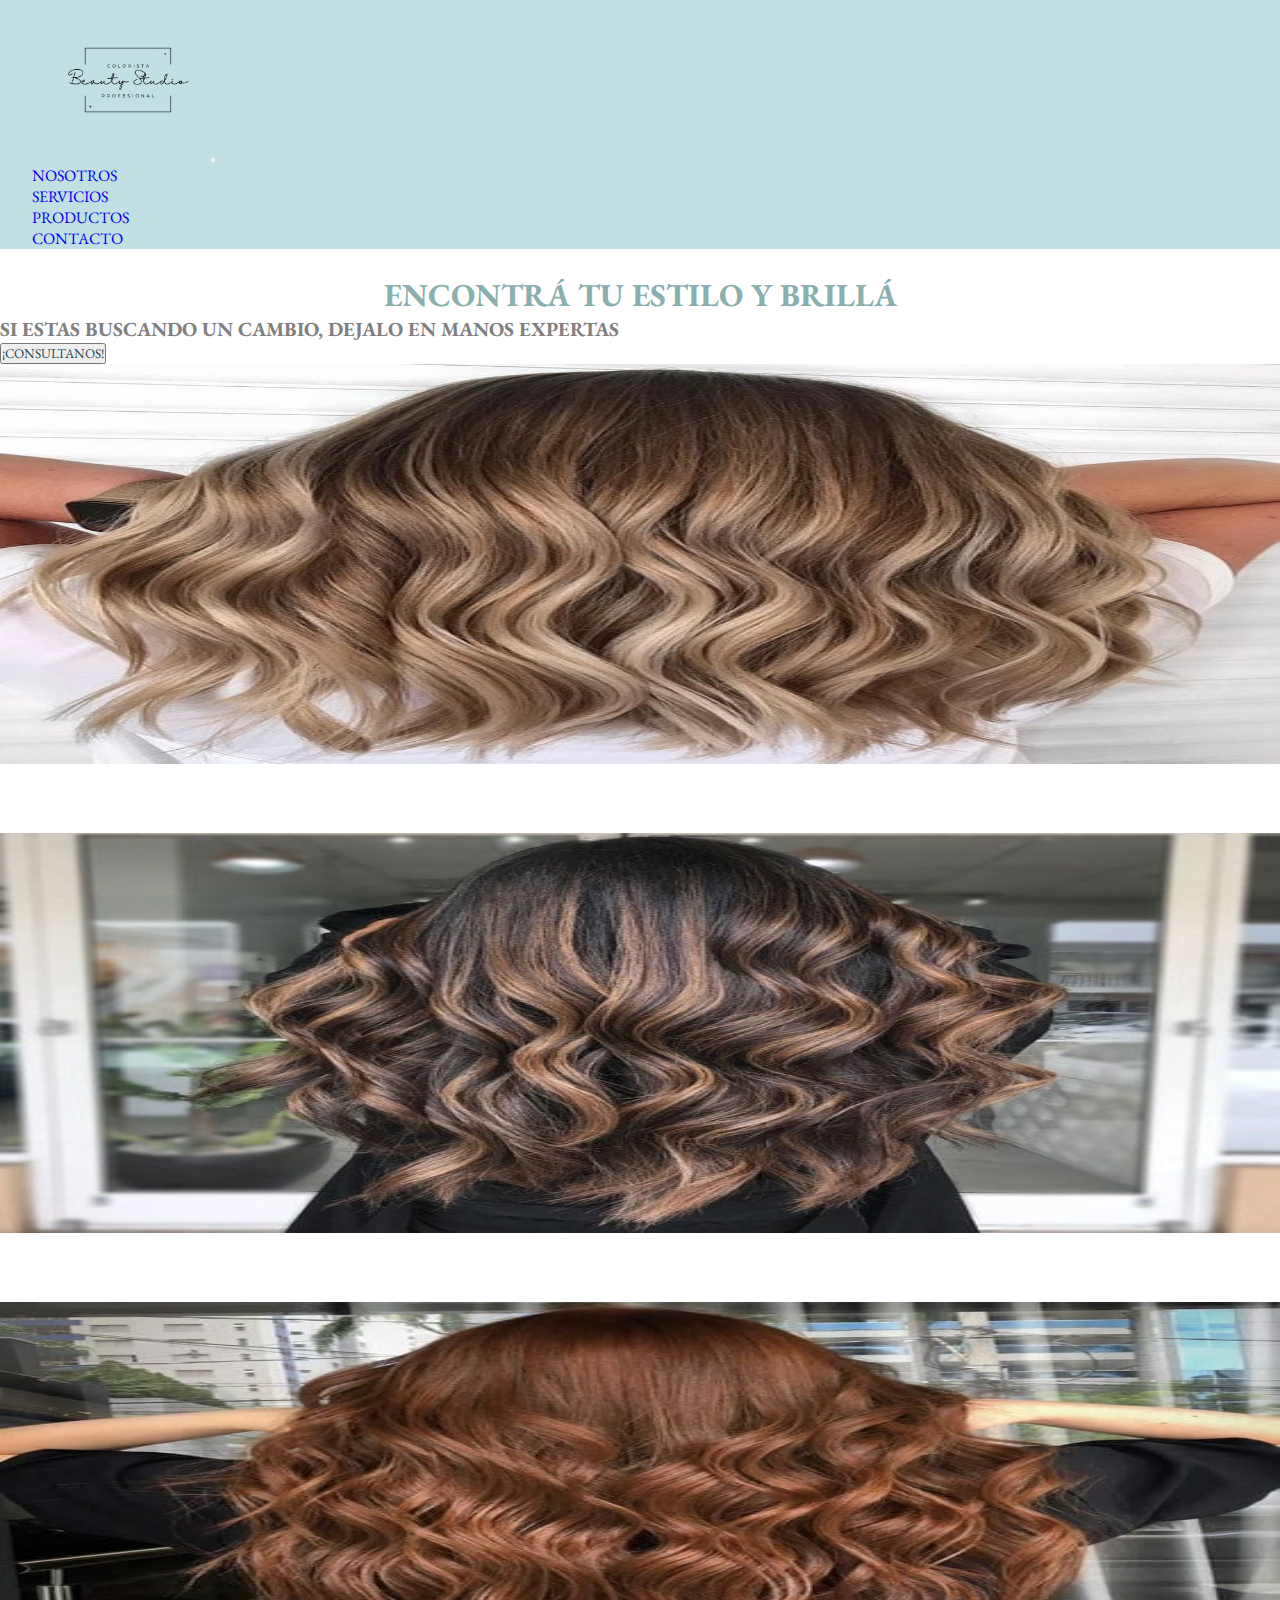
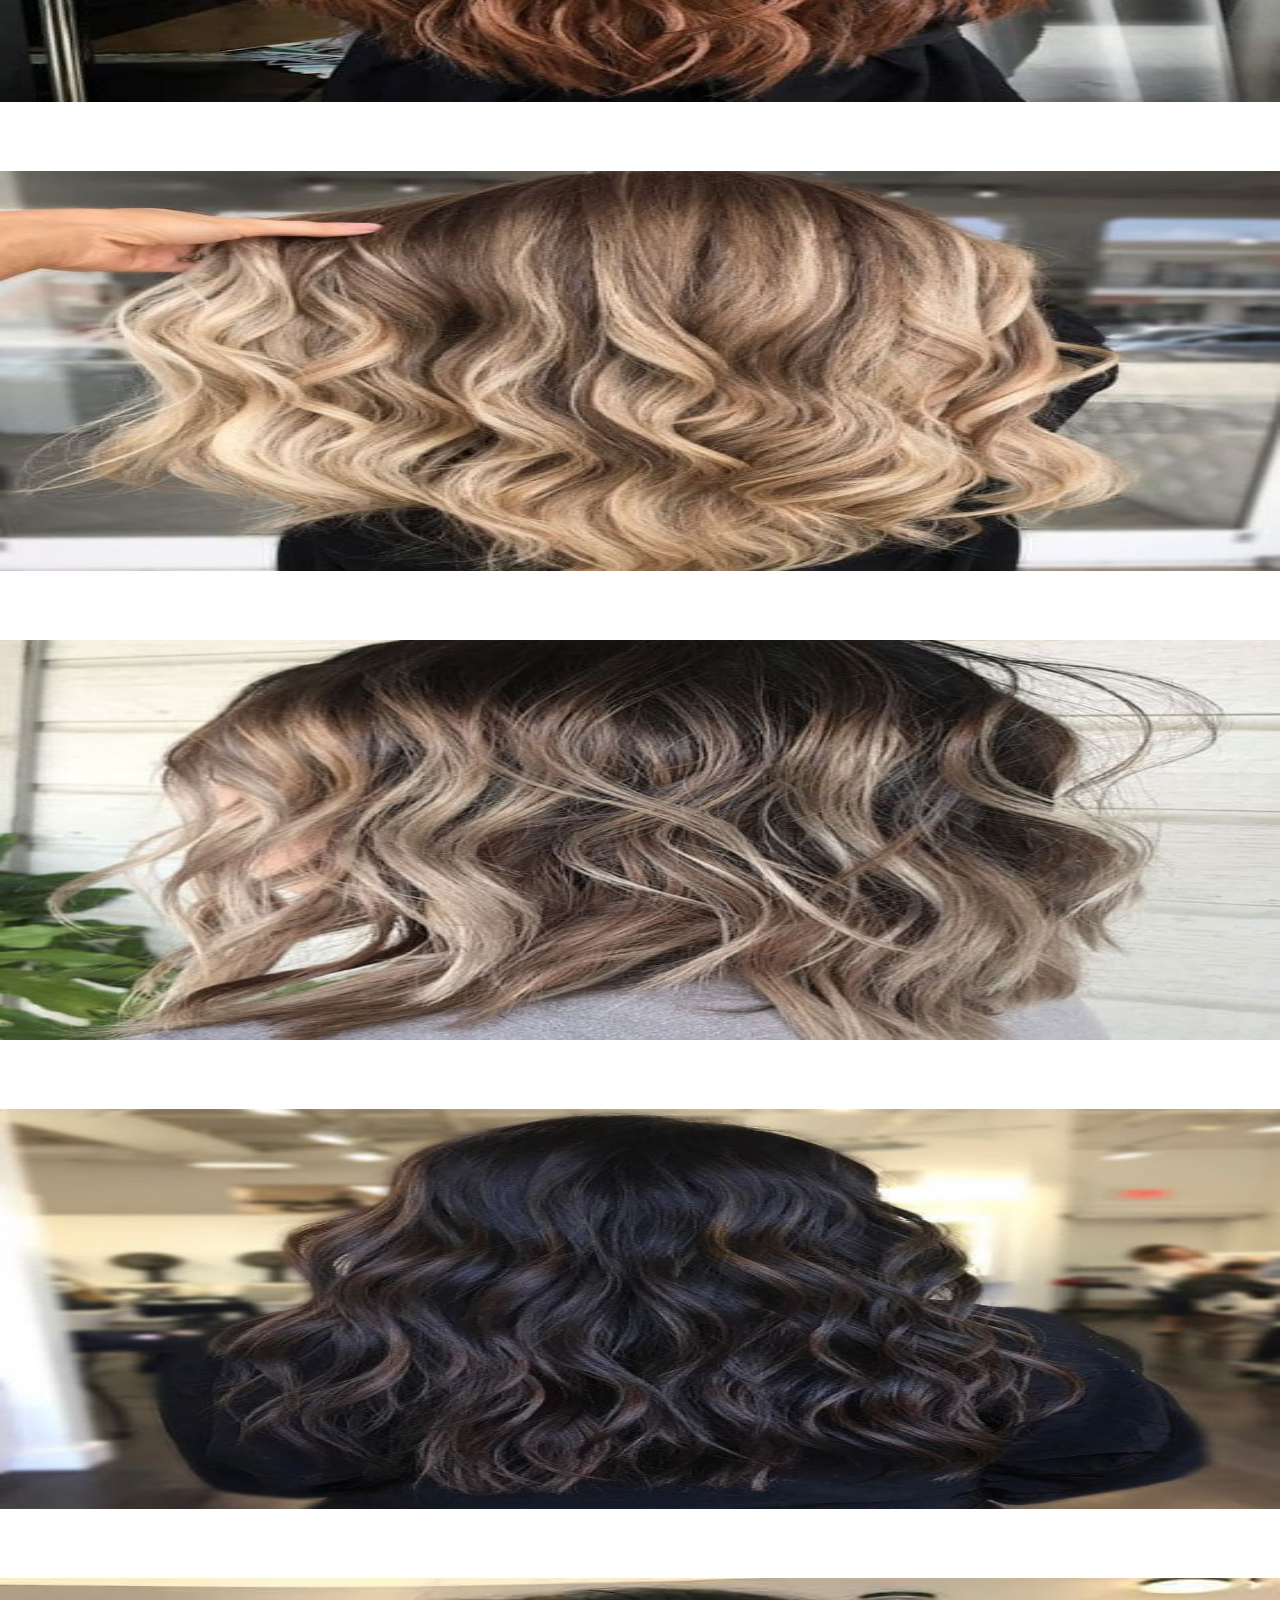
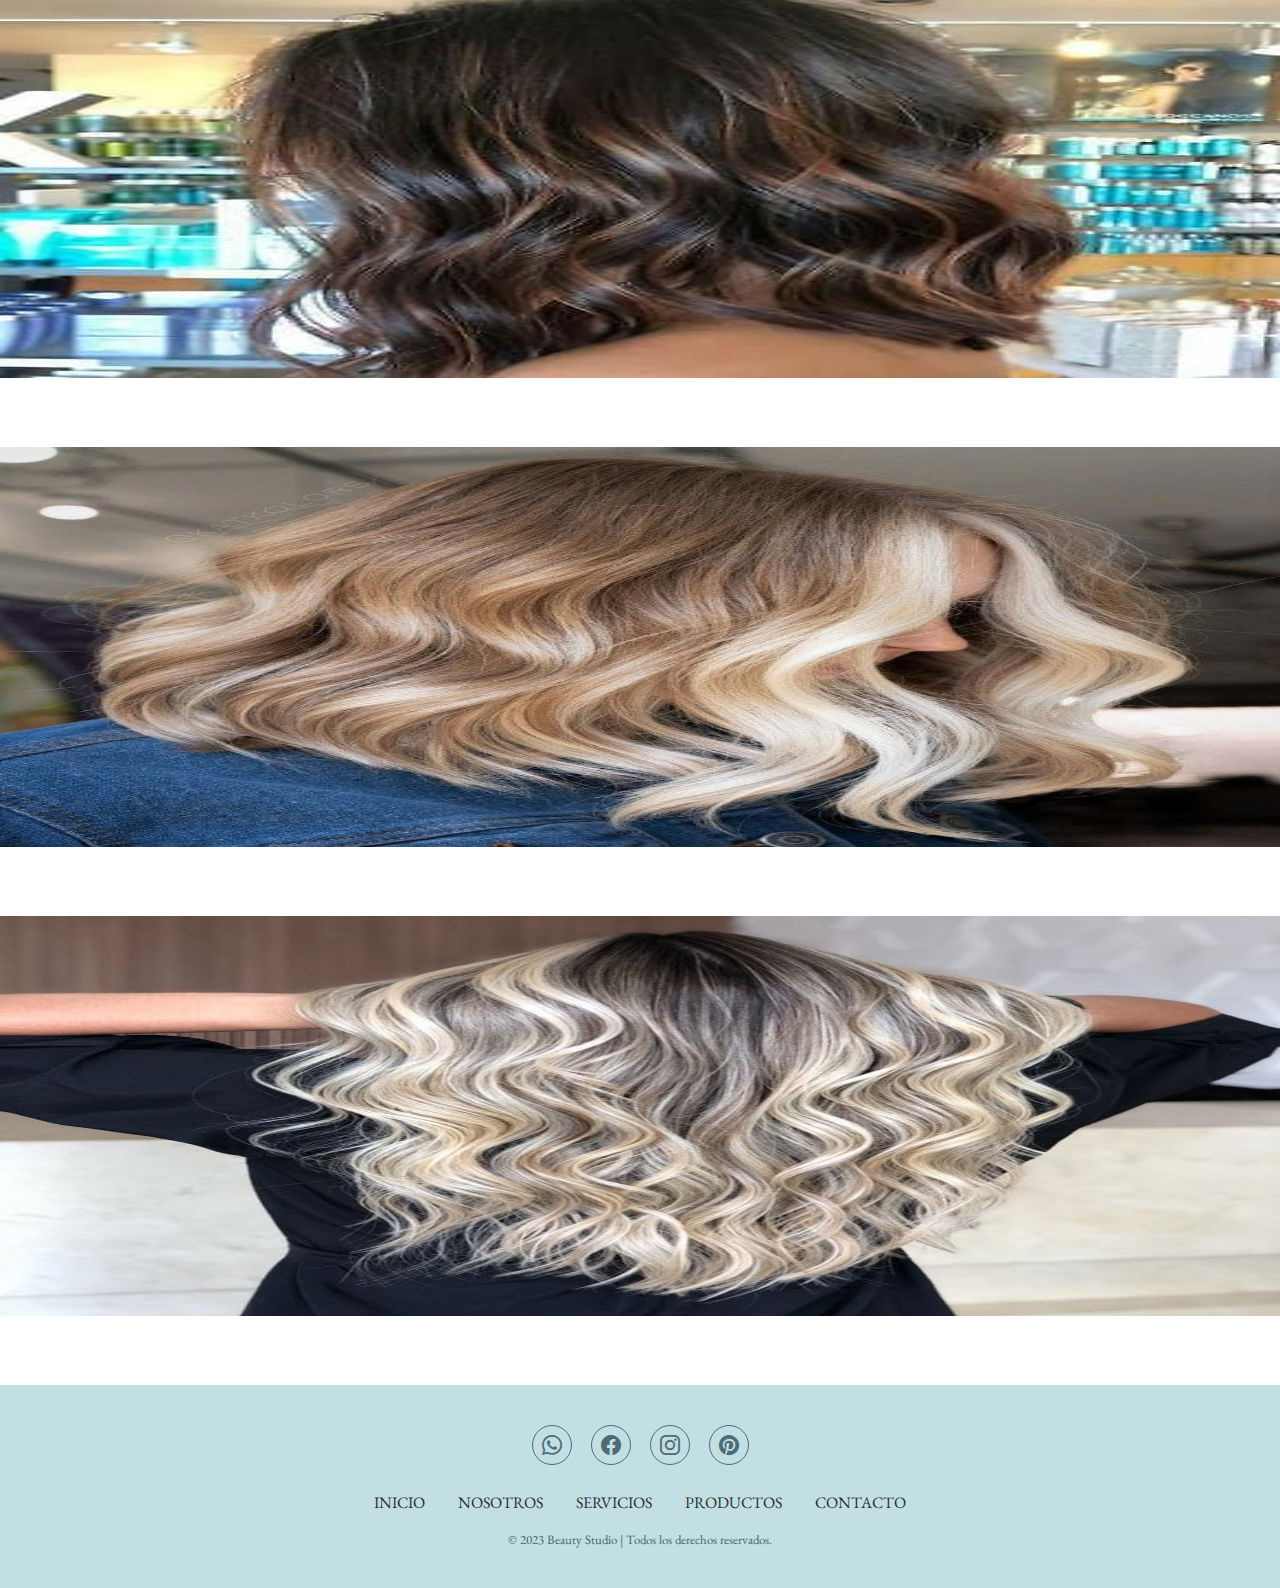
<file: index.html>
<!DOCTYPE html>
<html lang="es">
<head>
    <meta charset="UTF-8">
    <meta http-equiv="X-UA-Compatible" content="IE=edge">
    <meta name="viewport" content="width=device-width, initial-scale=1.0">
    <meta name="description" content=" Beauty Studio es un salon de belleza con excelente trayectoria. Colorista profesional que brinda los mejores tratamientos para un cabello sano, saludable y siguiendo las tendencias">
    <meta name="keywords" content="beauty studio, colorista, Peluquería, Zona sur, Bernal, Balayage, iluminacion, mechas, rubio, shock de keratina, alisados, peinados">
    <title>Beauty Studio</title>
    <!-- google fonts link -->
    <link rel="preconnect" href="https://fonts.googleapis.com">
    <link rel="preconnect" href="https://fonts.gstatic.com" crossorigin>
    <link href="https://fonts.googleapis.com/css2?family=EB+Garamond:wght@400;800&display=swap" rel="stylesheet">
    <!-- boostrap iconos -->
    <link rel="stylesheet" href="https://cdn.jsdelivr.net/npm/bootstrap-icons@1.10.5/font/bootstrap-icons.css">

    <!-- boostrap -->
    <link href="https://cdn.jsdelivr.net/npm/bootstrap@5.3.0/dist/css/bootstrap.min.css" rel="stylesheet" integrity="sha384-9ndCyUaIbzAi2FUVXJi0CjmCapSmO7SnpJef0486qhLnuZ2cdeRhO02iuK6FUUVM" crossorigin="anonymous">

    <!-- Css Main -->
    <link rel="stylesheet" href="./css/styles.css">
</head>

<body>
    <header>
        <nav class="navbar navbar-expand-lg">
            <div class="container">
                <a class="navbar-brand" href="index.html">
                    <img src="./img/Logo-Simple_-removebg.png" alt="logobs">
                </a> 
                <!-- Boton de navegación/ de la hamburguesa -->
                <button class="navbar-toggler" type="button" data-bs-toggle="collapse" data-bs-target="#navbarNav" aria-controls="navbarNav" aria-expanded="false" aria-label="Toggle navigation">
                    <span class="navbar-toggler-icon"></span>
                </button> 
                <!-- Elementos del menu desplegable -->
                <div class="collapse navbar-collapse" id="navbarNav">
                    <ul class="navbar-nav ms-auto mb-2 mb-lg-0">
                        <li class="nav-item">
                            <a class="nav-link" aria-current="page" href="./pages/nosotros.html">NOSOTROS</a>
                        </li>
                        <li class="nav-item">
                            <a class="nav-link" href="./pages/servicios.html">SERVICIOS</a>
                        </li>
                        <li class="nav-item">
                            <a class="nav-link" href="./pages/productos.html">PRODUCTOS</a>
                        </li>
                        <li class="nav-item">
                            <a class="nav-link" href="./pages/contacto.html">CONTACTO</a>
                        </li>
                    </ul>
                </div>
            </div>
        </nav>
    </header>
    
    <main class="maincontainer">
        <div>
            <h1 class="title1"> ENCONTRÁ TU ESTILO Y BRILLÁ </h1>
        </div>
        <div class="text-center">
            <h2 class="h2Index">SI ESTAS BUSCANDO UN CAMBIO, DEJALO EN MANOS EXPERTAS</h2> 
            <p><a href="./pages/contacto.html"><button type="button" class="btn btn-light">¡CONSULTANOS!</button></a></p>
        </div>
        <!-- GALERIA DE IMAGENES -->
        <section id="galleryIndex" class="container">
            <div class="row">
                <div class="col-lg-4 col-md-6 col-sm-12">
                    <img src="./img/y.jpg" alt="fotocabellorubioteñido">
                </div>
                <div class="col-lg-4 col-md-6 col-sm-12">
                    <img src="./img/1(29).jpg" alt="fotocabellocastañoteñido">
                </div>
                <div class="col-lg-4 col-md-6 col-sm-12">
                    <img src="./img/h.jpg" alt="fotocabellocoloradoteñido">
                </div>
                <div class="col-lg-4 col-md-6 col-sm-12">
                    <img src="./img/1(35).jpg" alt="fotocabellorubiobalayage">
                </div>
                <div class="col-lg-4 col-md-6 col-sm-12 ">
                    <img src="./img/e.jpg" alt="fotobalayagerubioceniza">
                </div>
                <div class="col-lg-4 col-md-6 col-sm-12">
                    <img src="./img/z.jpg" alt="fotocabellonegro">
                </div>
                <div class="col-lg-4 col-md-6 col-sm-12">
                    <img src="./img/f.jpg" alt="fotocabellochocolate">
                </div>
                <div class="col-lg-4 col-md-6 col-sm-12">
                    <img src="./img/i.jpg" alt="fotocabellorubio">
                </div>
                <div class="col-lg-4 col-md-6 col-sm-12">
                    <img src="./img/m.jpg" alt="fotobalayagerubioconbaseoscura">
                </div>
            </div>
        </section>    
    </main>
    
    <footer id="footer">
        <div class="social">
            <a href="https://www.whatsapp.com/" aria-hidden="true"><i class="bi bi-whatsapp"></i></a>
            <a href="https://es-la.facebook.com/" aria-hidden="true"><i class="bi bi-facebook"></i></a>
            <a href="https://www.instagram.com/" aria-hidden="true"><i class="bi bi-instagram"></i></a>
            <a href="https://ar.pinterest.com/"aria-hidden="true"><i class="bi bi-pinterest"></i></i></a>
        </div>
        <div>
            <ul class="list">
                <li>
                    <a href="index.html" aria-hidden="true">INICIO</a>
                </li>
                <li>
                    <a href="./pages/nosotros.html" aria-hidden="true">NOSOTROS</a>
                </li>
                <li>
                    <a href="./pages/servicios.html" aria-hidden="true">SERVICIOS</a>
                </li>
                <li>
                    <a href="./pages/servicios.html" aria-hidden="true">PRODUCTOS</a>
                </li>
                <li>
                    <a href="./pages/contacto.html" aria-hidden="true">CONTACTO</a>
                </li>
            </ul>
        </div>
        <p class="Copyright"> © 2023 Beauty Studio | Todos los derechos reservados.</p>
    </footer>
    <!-- boostrap -->

<script src="https://cdn.jsdelivr.net/npm/bootstrap@5.3.0/dist/js/bootstrap.bundle.min.js" integrity="sha384-geWF76RCwLtnZ8qwWowPQNguL3RmwHVBC9FhGdlKrxdiJJigb/j/68SIy3Te4Bkz" crossorigin="anonymous"></script>
</body>
</html>
</file>
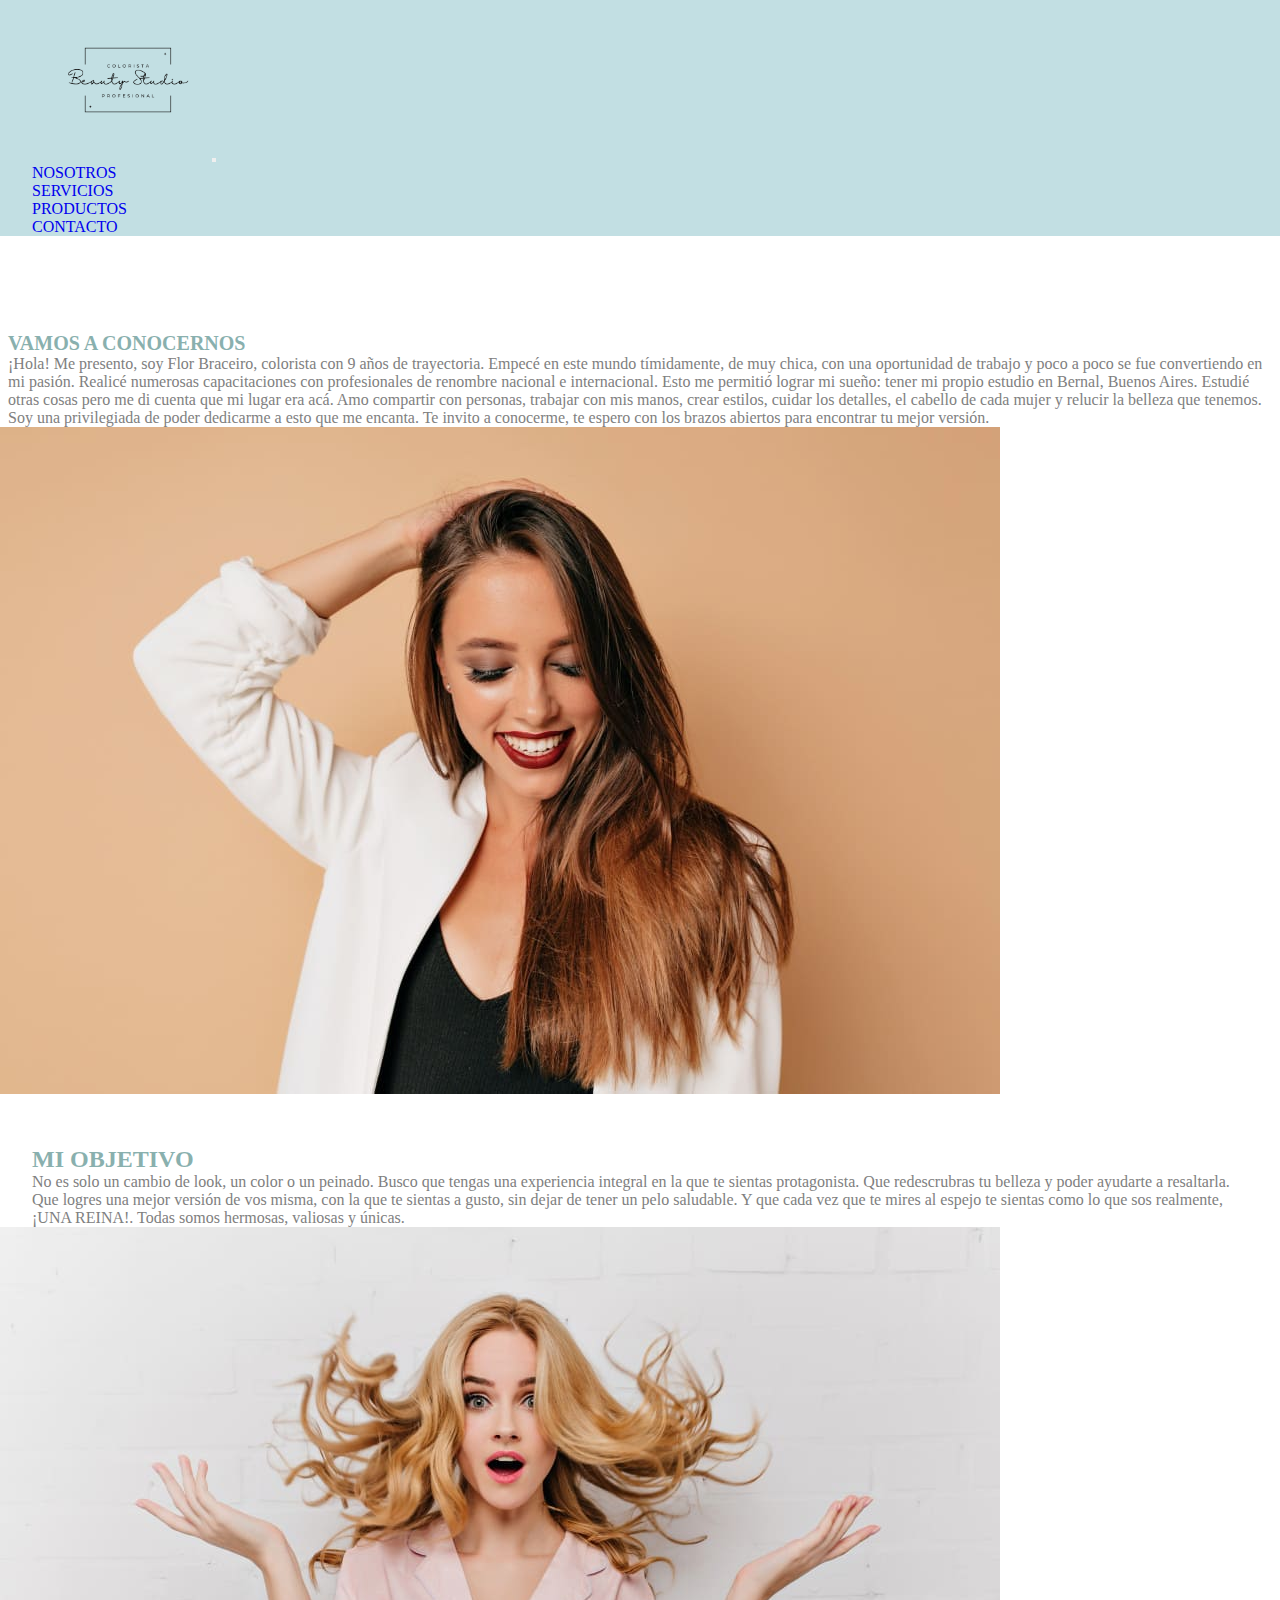
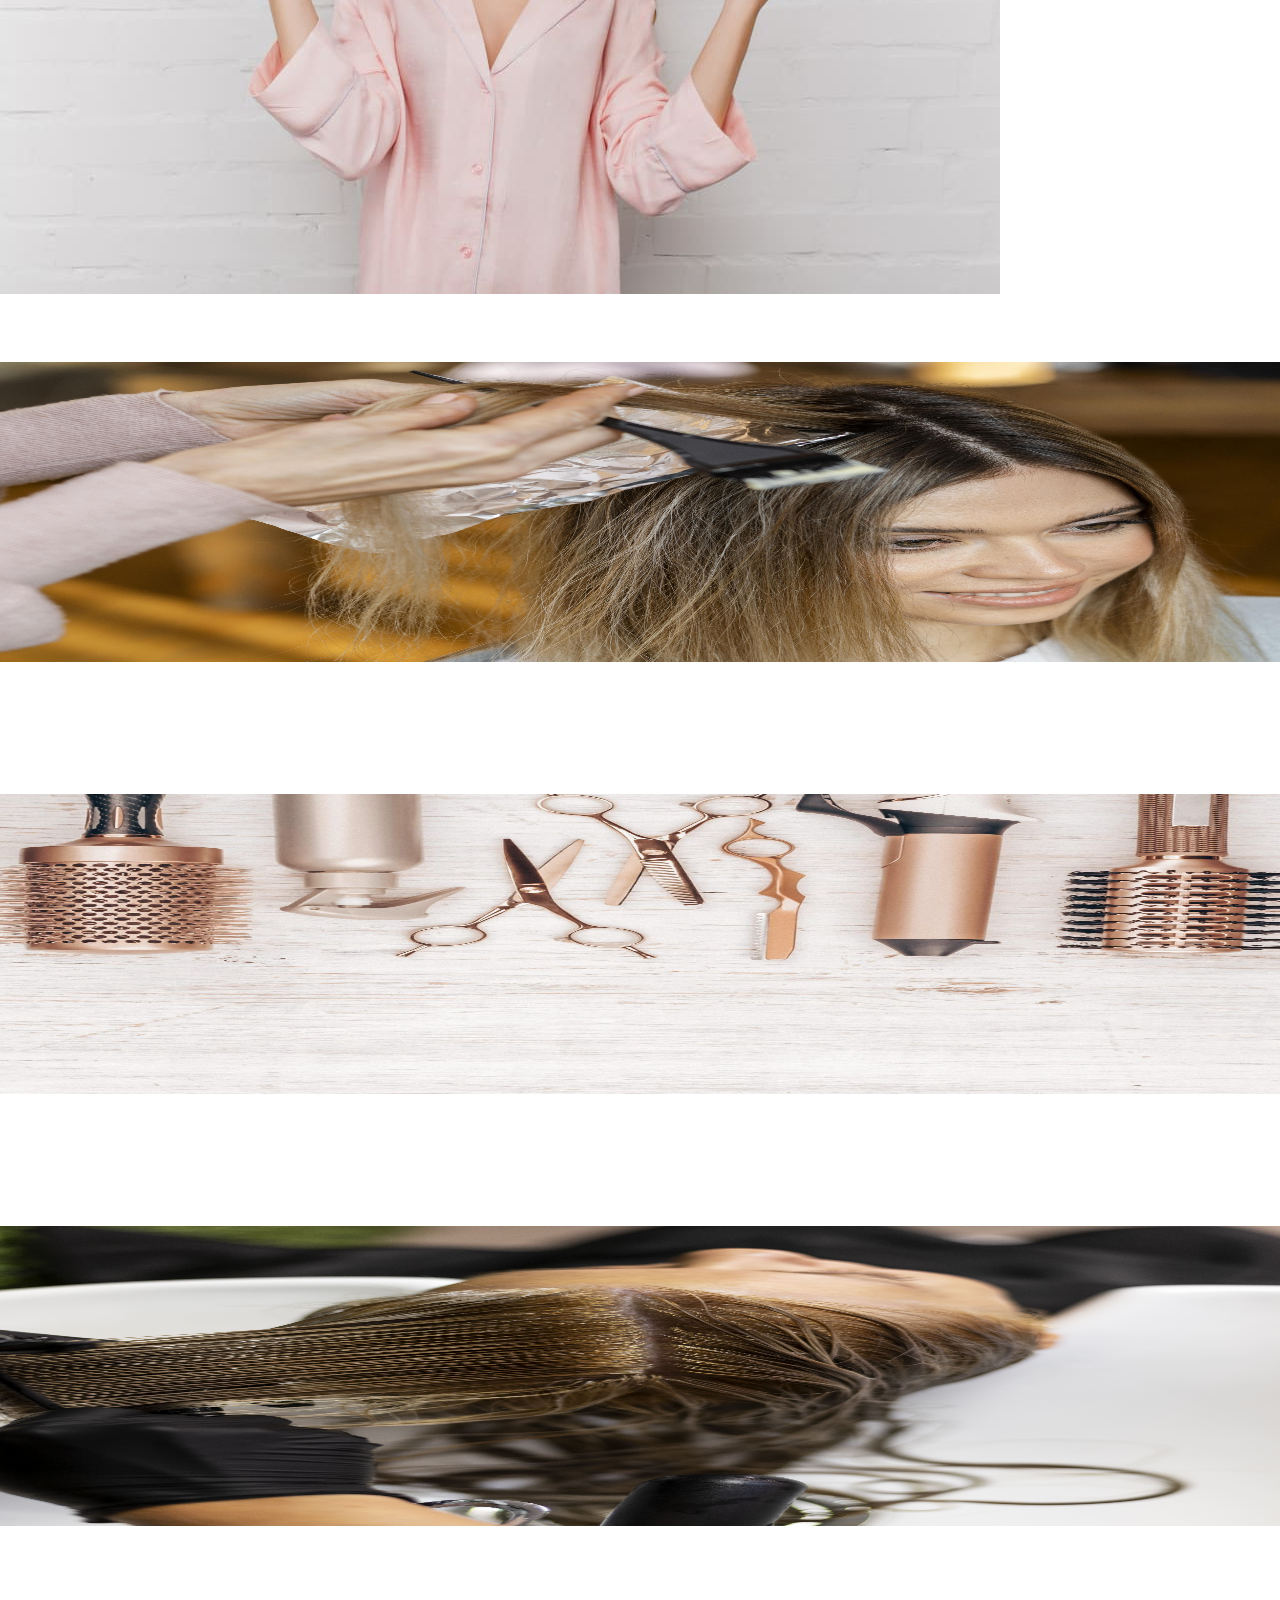
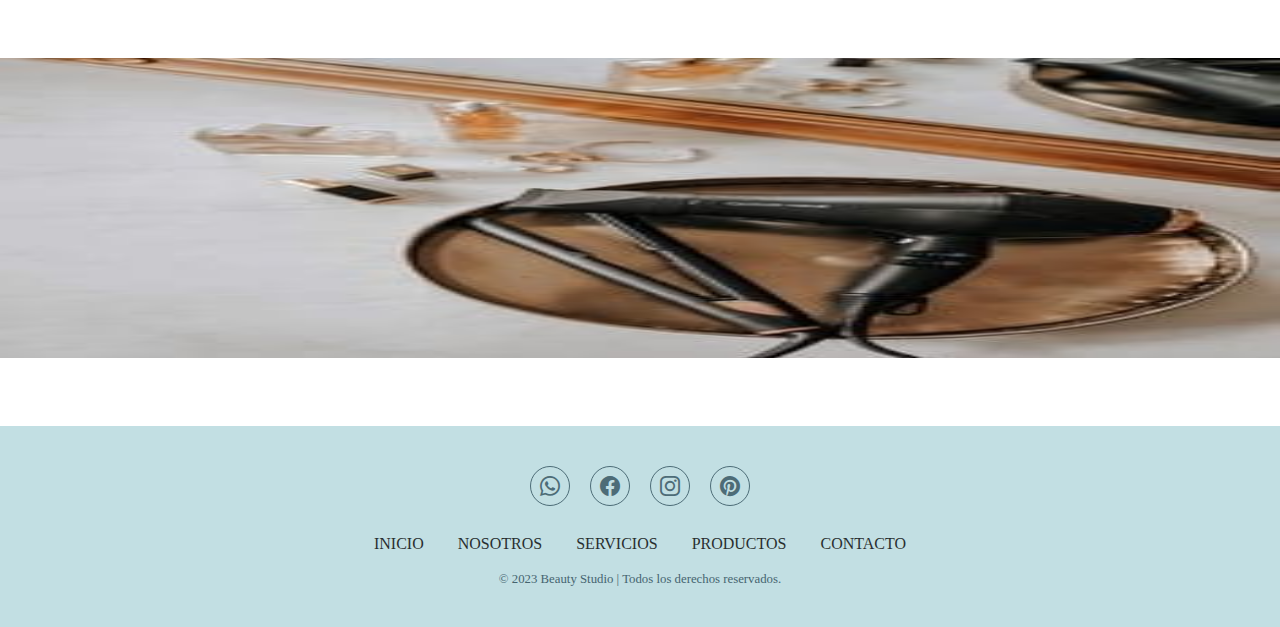
<file: pages/nosotros.html>
<!DOCTYPE html>
<html lang="es">
<head>
    <meta charset="UTF-8">
    <meta http-equiv="X-UA-Compatible" content="IE=edge">
    <meta name="viewport" content="width=device-width, initial-scale=1.0">
    <meta name="description" content="En Beauty Studio trabajamos desde hace 9 años en el cuidado y coloración del cabello. Continuamente estamos capacitandonos para brindarte el mejor servicio">
    <meta name="keywords" content="Beauty Studio, cambio de look, cabello rubio, cabello saludable, colorista profesional, belleza capilar, peinados, nutrición. ">
    <title>Beauty Studio - Sobre Nosotros</title>
    <!-- google fonts link -->
    <link rel="preconnect" href="https://fonts.googleapis.com">
    <link rel="preconnect" href="https://fonts.gstatic.com" crossorigin>
    <link href="https://fonts.googleapis.com/css2?family=Ysabeau:wght@200&display=swap" rel="stylesheet">
    <!-- boostrap iconos -->
    <link rel="stylesheet" href="https://cdn.jsdelivr.net/npm/bootstrap-icons@1.10.5/font/bootstrap-icons.css">
    <!-- boostrap -->
    <link href="https://cdn.jsdelivr.net/npm/bootstrap@5.3.0-alpha3/dist/css/bootstrap.min.css" rel="stylesheet" integrity="sha384-KK94CHFLLe+nY2dmCWGMq91rCGa5gtU4mk92HdvYe+M/SXH301p5ILy+dN9+nJOZ" crossorigin="anonymous">
    <!-- css main -->
    <link rel="stylesheet" href="../css/styles.css">
</head>
<body>
    <header class="header">
        <nav class="navbar navbar-expand-lg">
            <!-- le saque container fluid al div, agregar si es necesario -->
                <div class="container">
                    <a class="navbar-brand" href="../index.html">
                    <img src="../img/Logo-Simple_-removebg.png" alt="logobs">
                    </a>
                <!-- Boton de navegación/ de la hamburguesa -->
                <button class="navbar-toggler" type="button" data-bs-toggle="collapse" data-bs-target="#navbarNav" aria-controls="navbarNav" aria-expanded="false" aria-label="Toggle navigation">
                <span class="navbar-toggler-icon"></span>
                </button>
            <!-- Elementos del menu desplegable -->
                <div class="collapse navbar-collapse" id="navbarNav">
                    <ul class="navbar-nav ms-lg-auto">
                        <li class="nav-item">
                        <a class="nav-link" aria-current="page" href="nosotros.html">NOSOTROS</a>
                        </li>
                        <li class="nav-item">
                        <a class="nav-link" href="servicios.html">SERVICIOS</a>
                        </li>
                        <li class="nav-item">
                        <a class="nav-link" href="productos.html">PRODUCTOS</a>
                        </li>
                        <li class="nav-item">
                        <a class="nav-link" href="contacto.html">CONTACTO</a>
                        </li>
                    </ul>
                </div>
                </div>
            </nav>
    </header>
    <!-- seccion de presentacion -->
    <main class="mainUs">
        <div class="container">
            <section class="row">
                <article class="col-12 col-lg-7">
                    <h2 class="title2">VAMOS A CONOCERNOS</h2>
                    <p class="textUs"> ¡Hola! Me presento, soy Flor Braceiro, colorista con 9 años de trayectoria. Empecé en este mundo tímidamente, de muy chica, con una oportunidad de trabajo y poco a poco se fue convertiendo en mi pasión. Realicé numerosas capacitaciones con profesionales de renombre nacional e internacional. Esto me permitió lograr mi sueño: tener mi propio estudio en Bernal, Buenos Aires.
                    Estudié otras cosas pero me di cuenta que mi lugar era acá. Amo compartir con personas, trabajar con mis manos, crear estilos, cuidar los detalles, el cabello de cada mujer y relucir la belleza que tenemos. Soy una privilegiada de poder dedicarme a esto que me encanta. Te invito a conocerme, te espero con los brazos abiertos para encontrar tu mejor versión.</p>
                </article>
                <article class="col-12 col-lg-5">
                    <img class="img-fluid" id="imgUs" src="../img/retratocoloristasonriente.jpg" alt="retratoestilistasonriente">
                </article>
                <article class="col-12 col-lg-7 order-lg-1">
                    <h2 class="title2B text-end" >MI OBJETIVO</h2>
                    <p class="textUsB text-end"> No es solo un cambio de look, un color o un peinado. Busco que tengas una experiencia integral en la que te sientas protagonista. Que redescrubras tu belleza y poder ayudarte a resaltarla. Que logres una mejor versión de vos misma, con la que te sientas a gusto, sin dejar de tener un pelo saludable.  Y que cada vez que te mires al espejo te sientas como lo que sos realmente, ¡UNA REINA!. Todas somos hermosas, valiosas y únicas. 
                    </p>
                </article> 
                <article class="col-12 col-lg-5 ">
                    <img class="img-fluid" id="imgUs" src="../img/mujerrubiaconpelosalviento.jpg" alt="mujerrubiaconpelosalviento">
                </article>
            </section>
        </div>
        <!-- galeria fotos del salon -->
        <section id="galleryUs" class="container">
            <div class="row">
                <div class="col-lg-3 col-md-6 col-sm-12">
                    <img src="../img/peluqueratiñecabelloaunamujer.jpg" alt="peluqueratiñecabelloaunamujer">
                </div>

                <div class="col-lg-3 col-md-6 col-sm-12">
                    <img src="../img/tools-min.jpg" alt="herramientasdetrabajodepeluqueria">
                </div>

                <div class="col-lg-3 col-md-6 col-sm-12">
                    <img src="../img/mujerlavandoseelcabelloensalon.jpg" alt="mujerlavandoseelcabelloensalon">
                </div>

                <div class="col-lg-3 col-md-6 col-sm-12">
                    <img src="../img/1(31).jpg" alt="fotodesecadordepelo">
                </div>

            </div>
        </section>
        
    <footer id="footer">
        <div class="social">
            <a href="https://www.whatsapp.com/" aria-hidden="true"><i class="bi bi-whatsapp"></i></a>
            <a href="https://es-la.facebook.com/" aria-hidden="true"><i class="bi bi-facebook"></i></a>
            <a href="https://www.instagram.com/" aria-hidden="true"><i class="bi bi-instagram"></i></a>
            <a href="https://ar.pinterest.com/" aria-hidden="true"><i class="bi bi-pinterest"></i></i></a>
        </div>
        <div>
            <ul class="list">
                <li>
                    <a href="../index.html">INICIO</a>
                </li>
                <li>
                    <a href="./nosotros.html">NOSOTROS</a>
                </li>
                <li>
                    <a href="./servicios.html">SERVICIOS</a>
                </li>
                <li>
                    <a href="./productos.html">PRODUCTOS</a>
                </li>
                <li>
                    <a href="./contacto.html">CONTACTO</a>
                </li>
            </ul>
        </div>
        <p class="Copyright"> © 2023 Beauty Studio | Todos los derechos reservados.</p>
    </footer>
    <!-- boostrap -->
    <script src="https://cdn.jsdelivr.net/npm/bootstrap@5.3.0-alpha3/dist/js/bootstrap.bundle.min.js" integrity="sha384-ENjdO4Dr2bkBIFxQpeoTz1HIcje39Wm4jDKdf19U8gI4ddQ3GYNS7NTKfAdVQSZe" crossorigin="anonymous"></script>
</body>
</html>
</file>
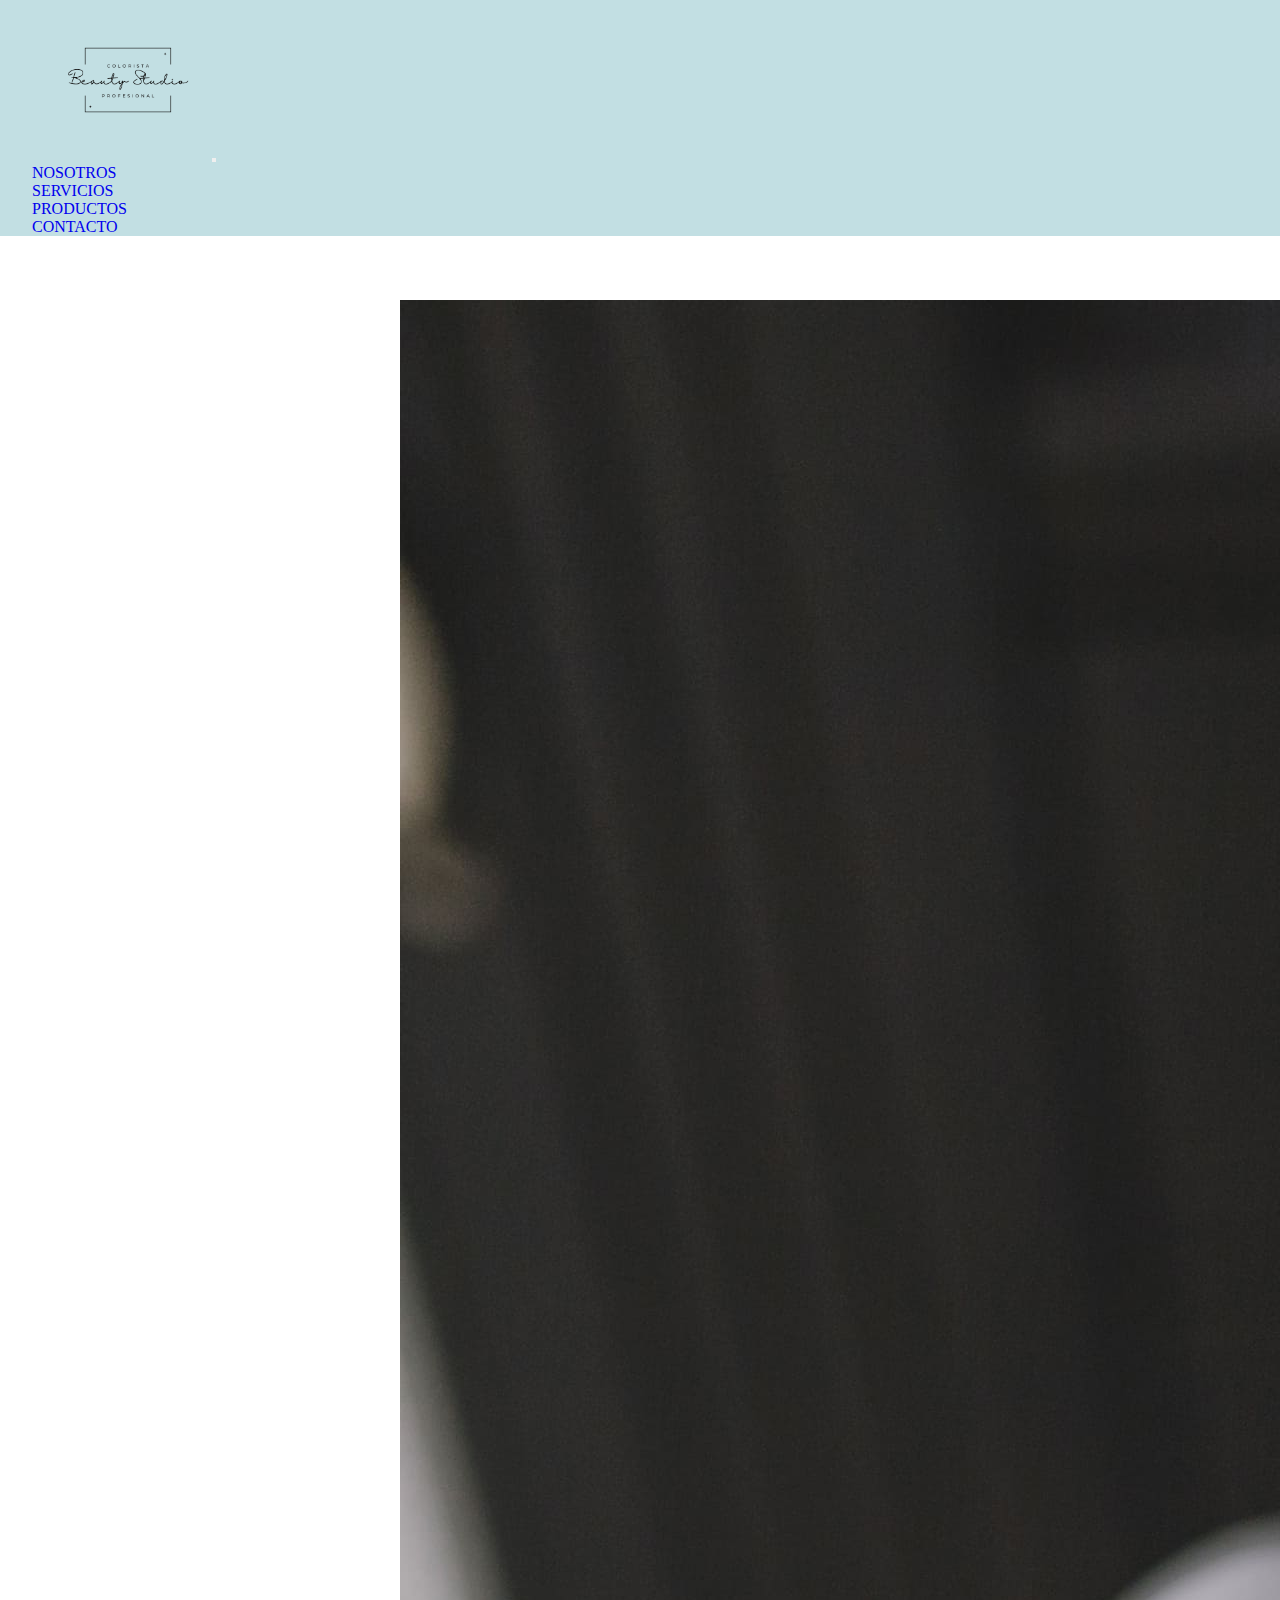
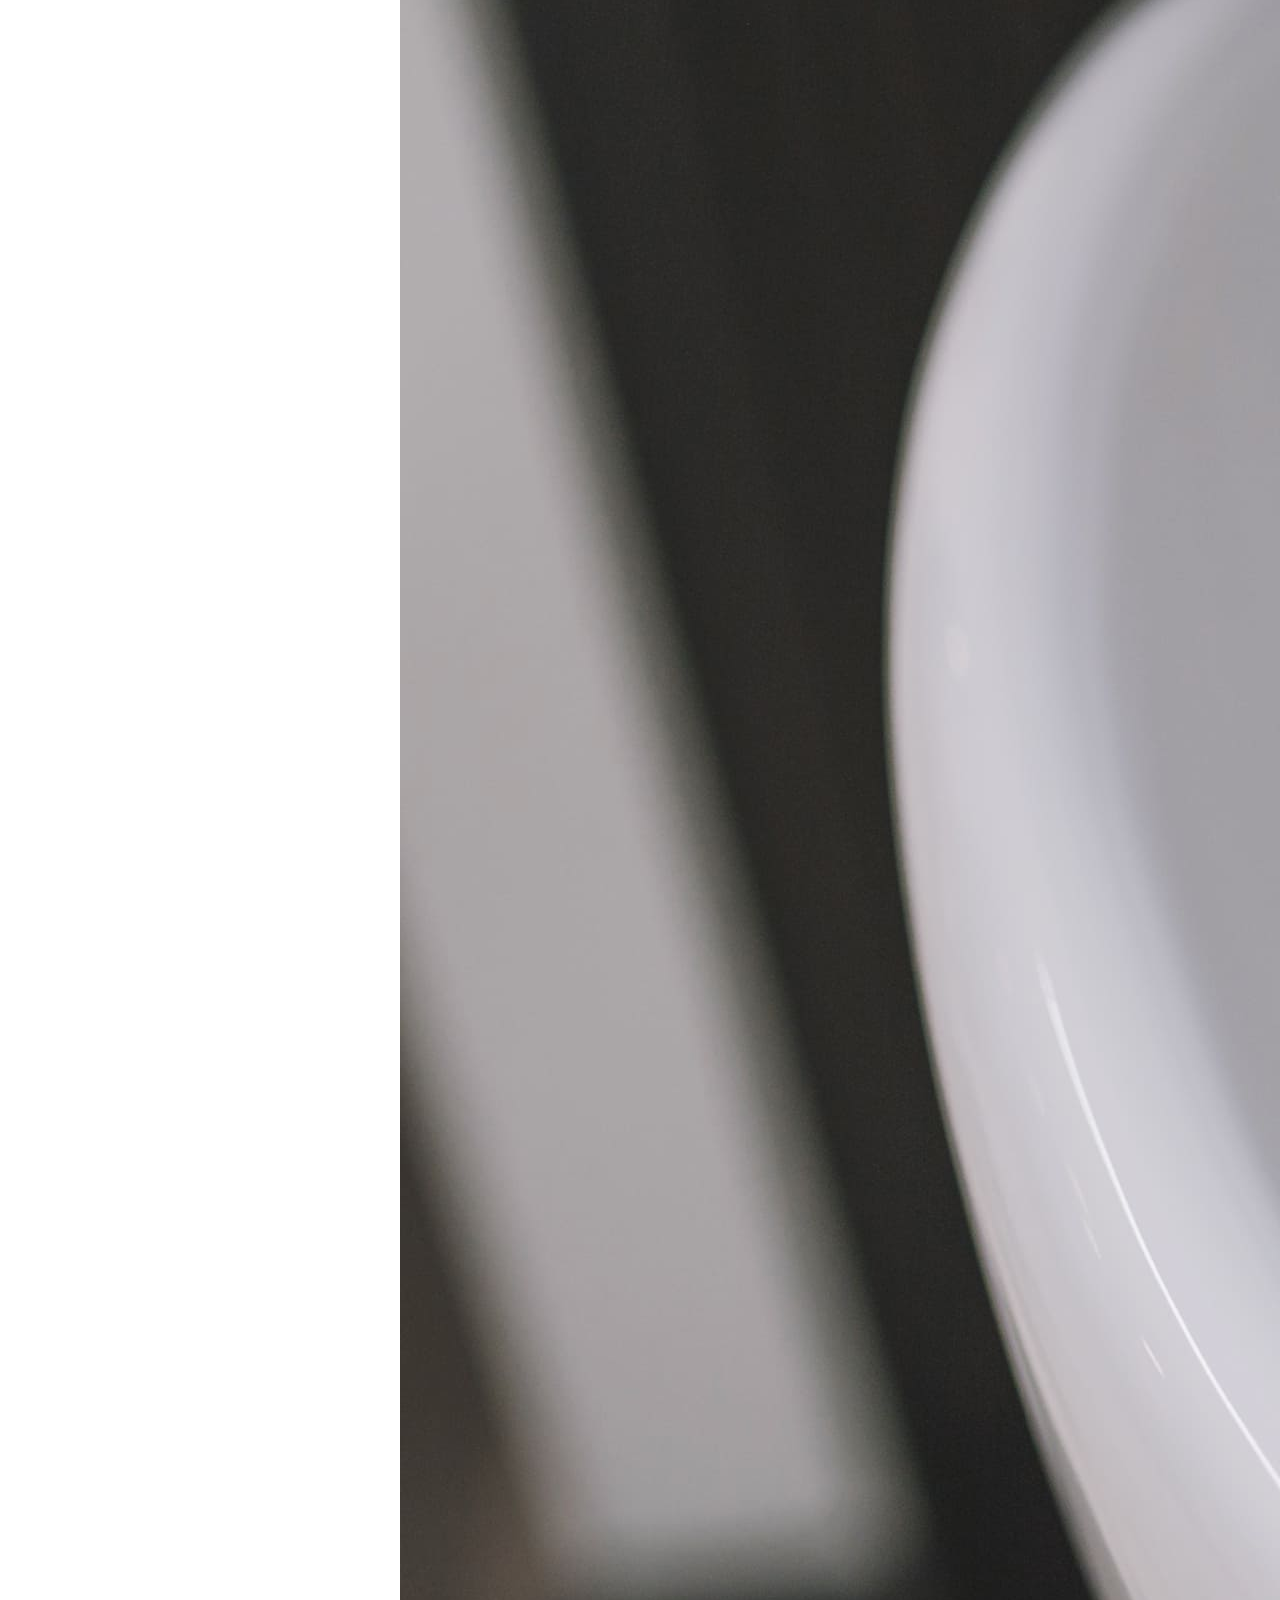
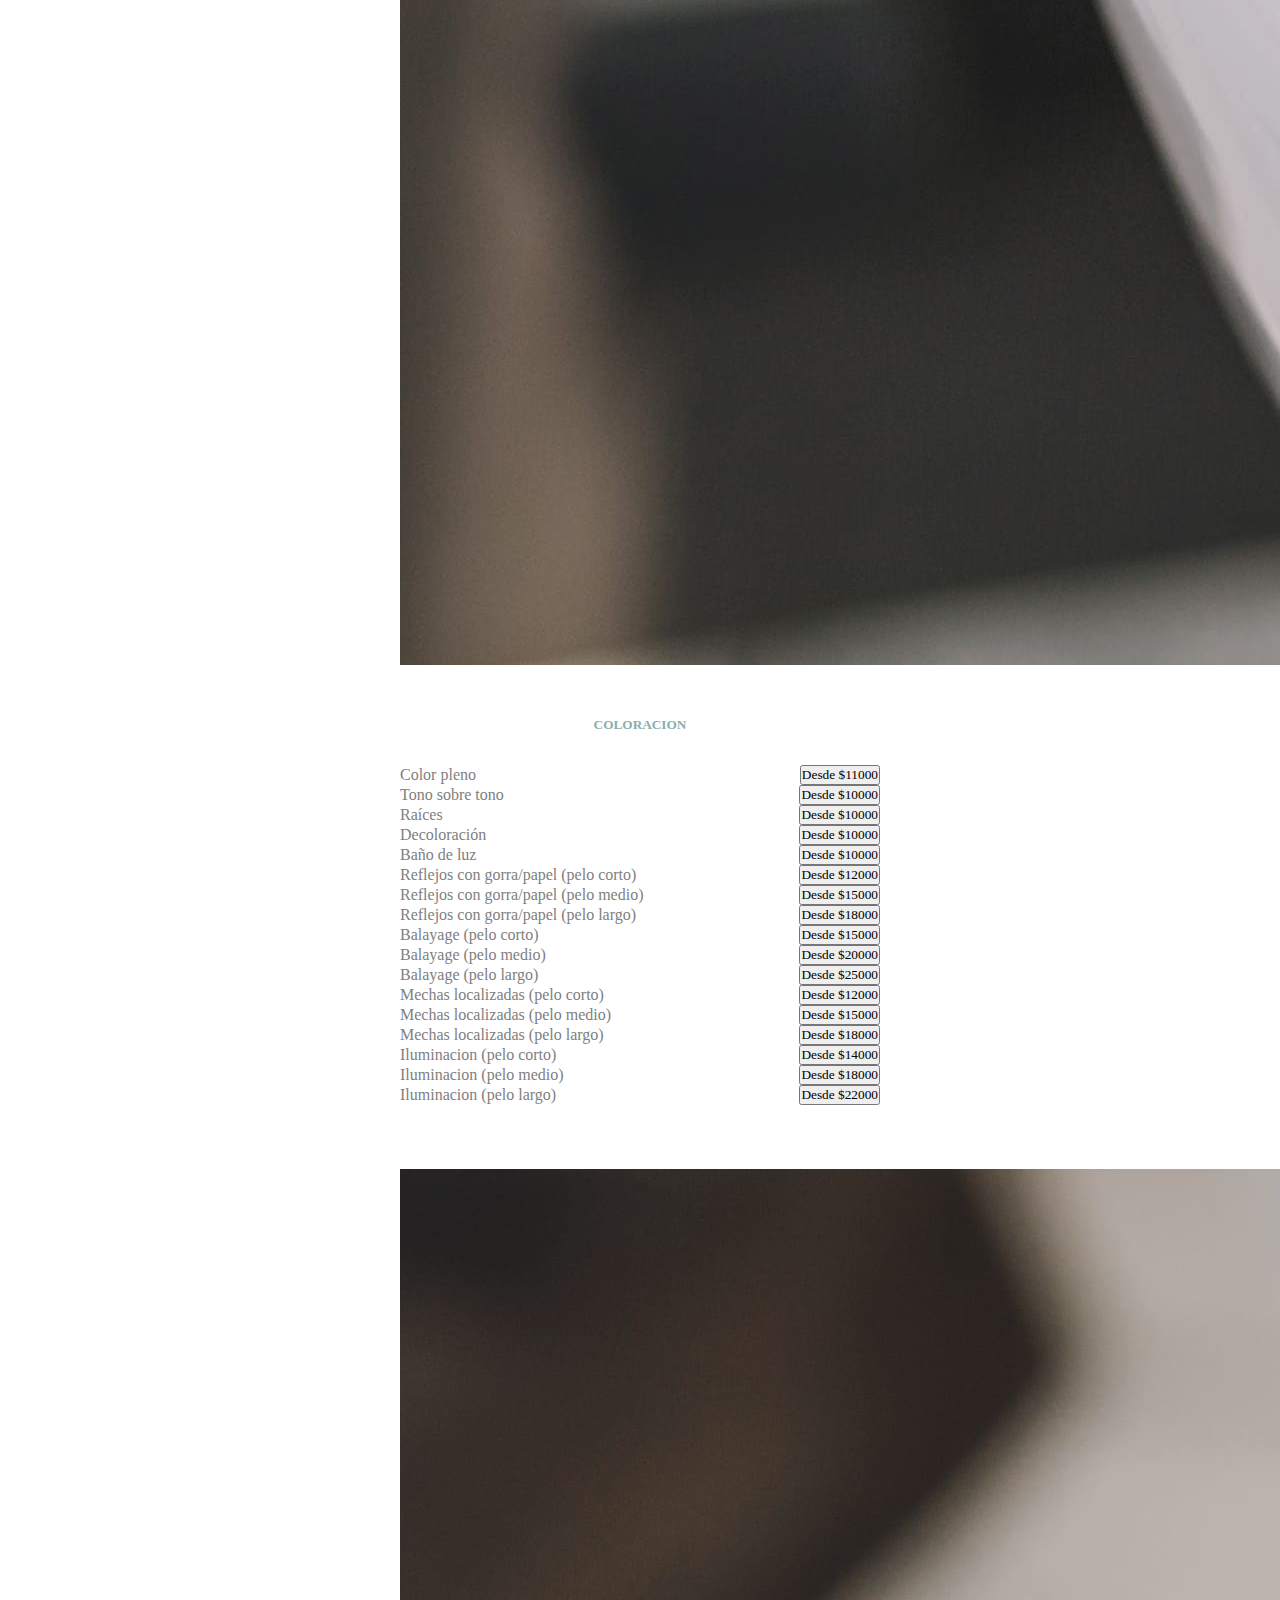
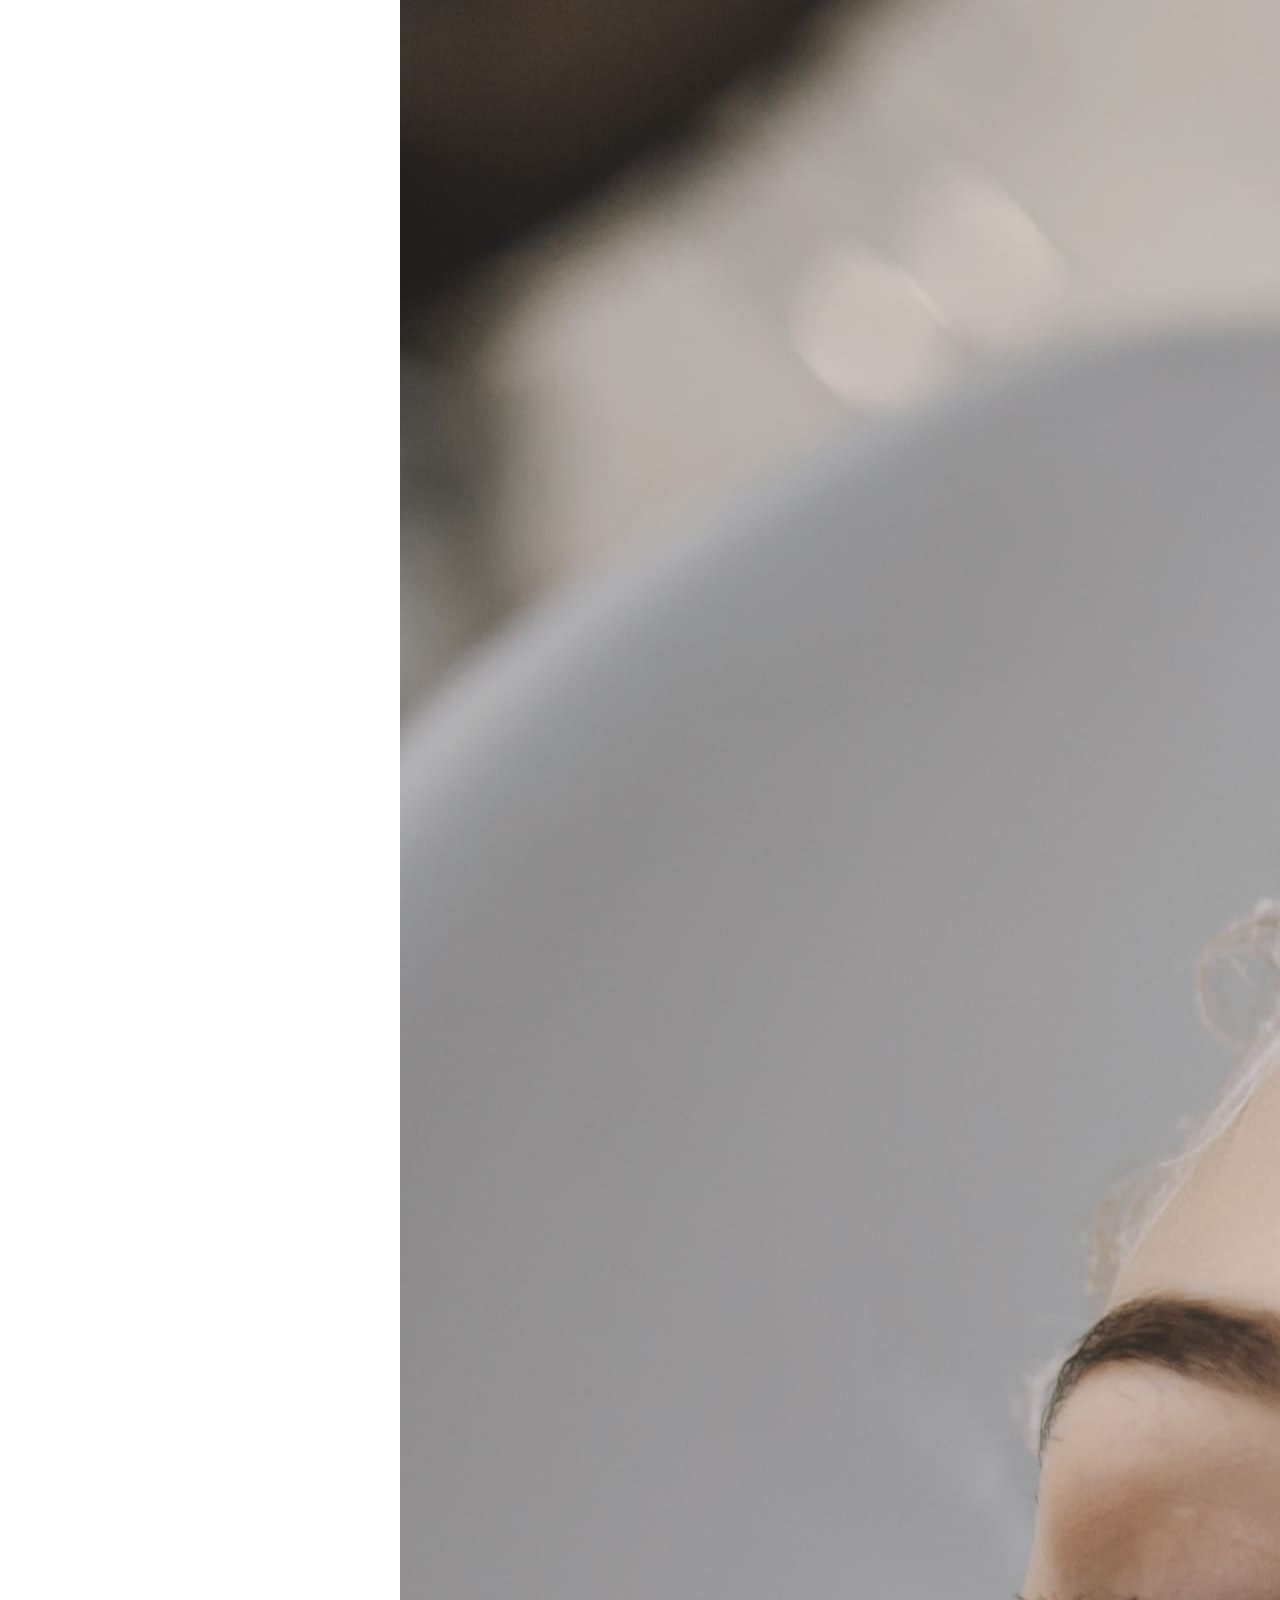
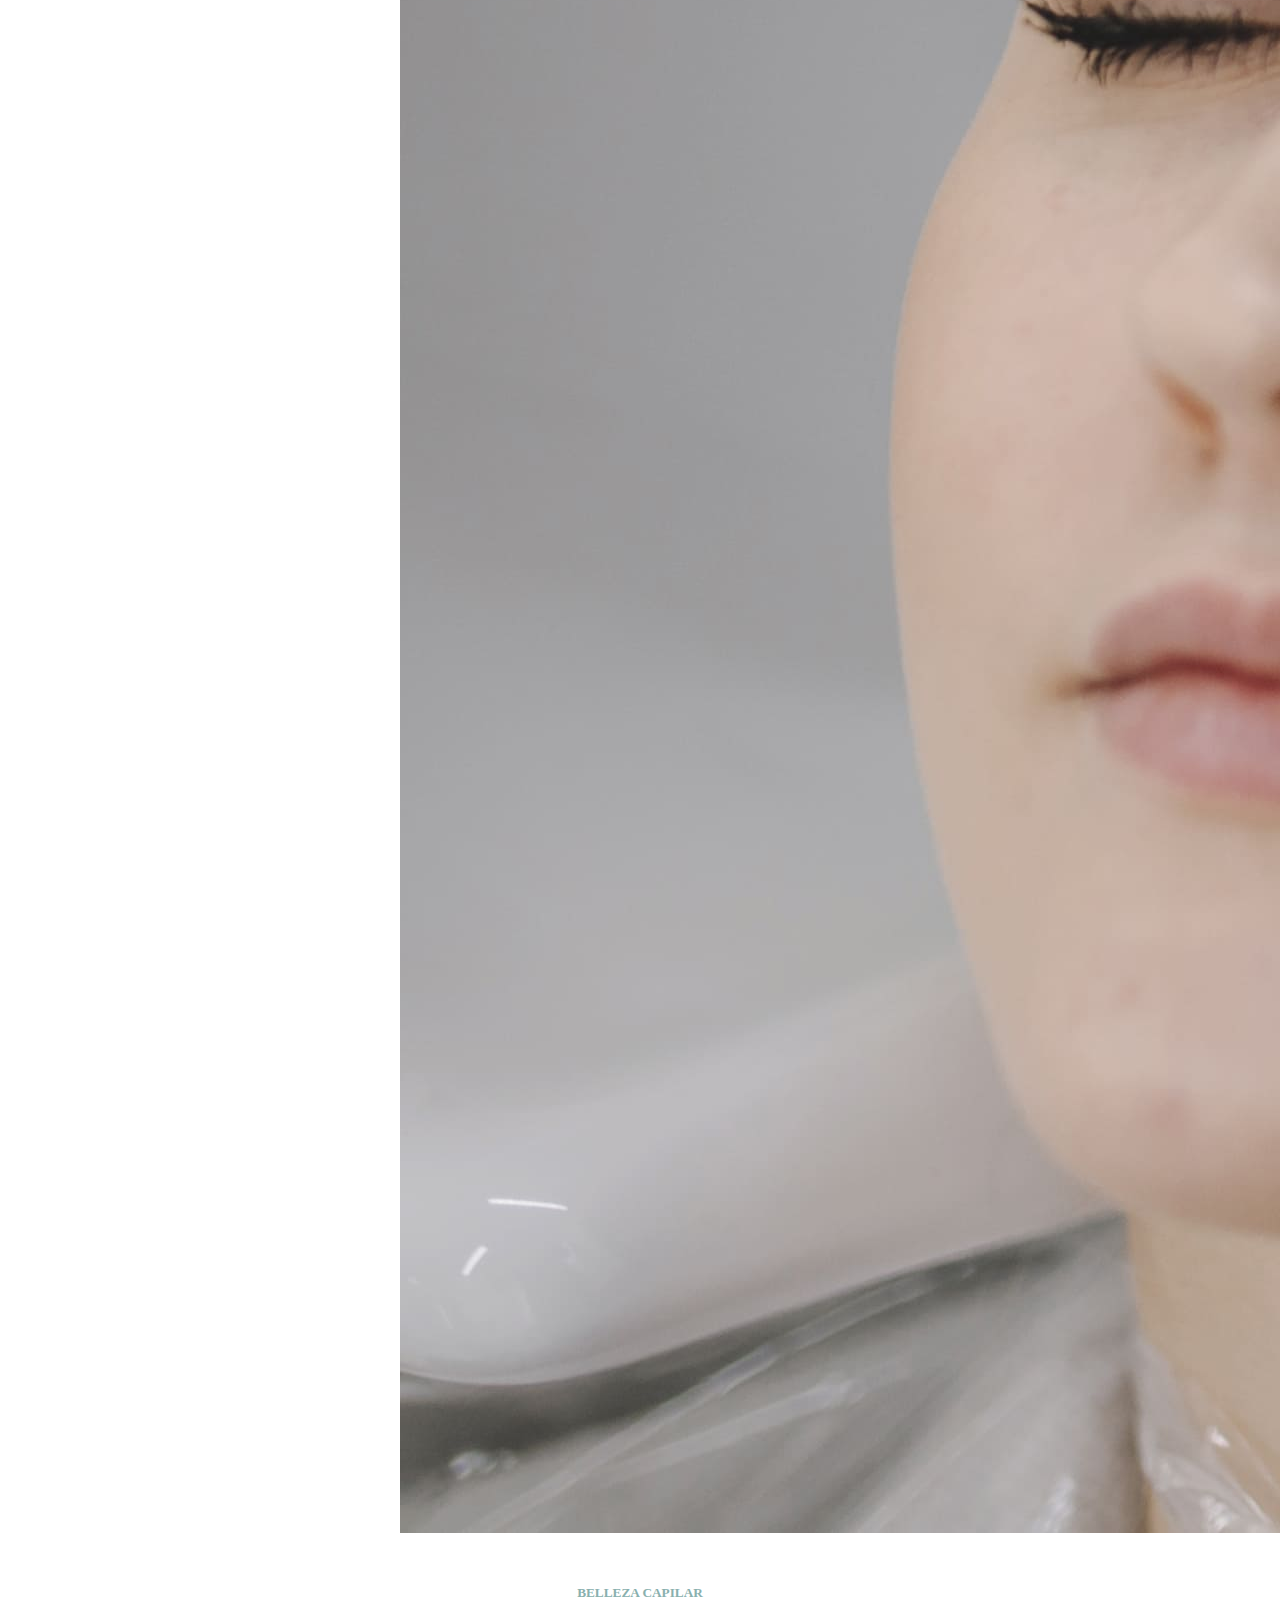
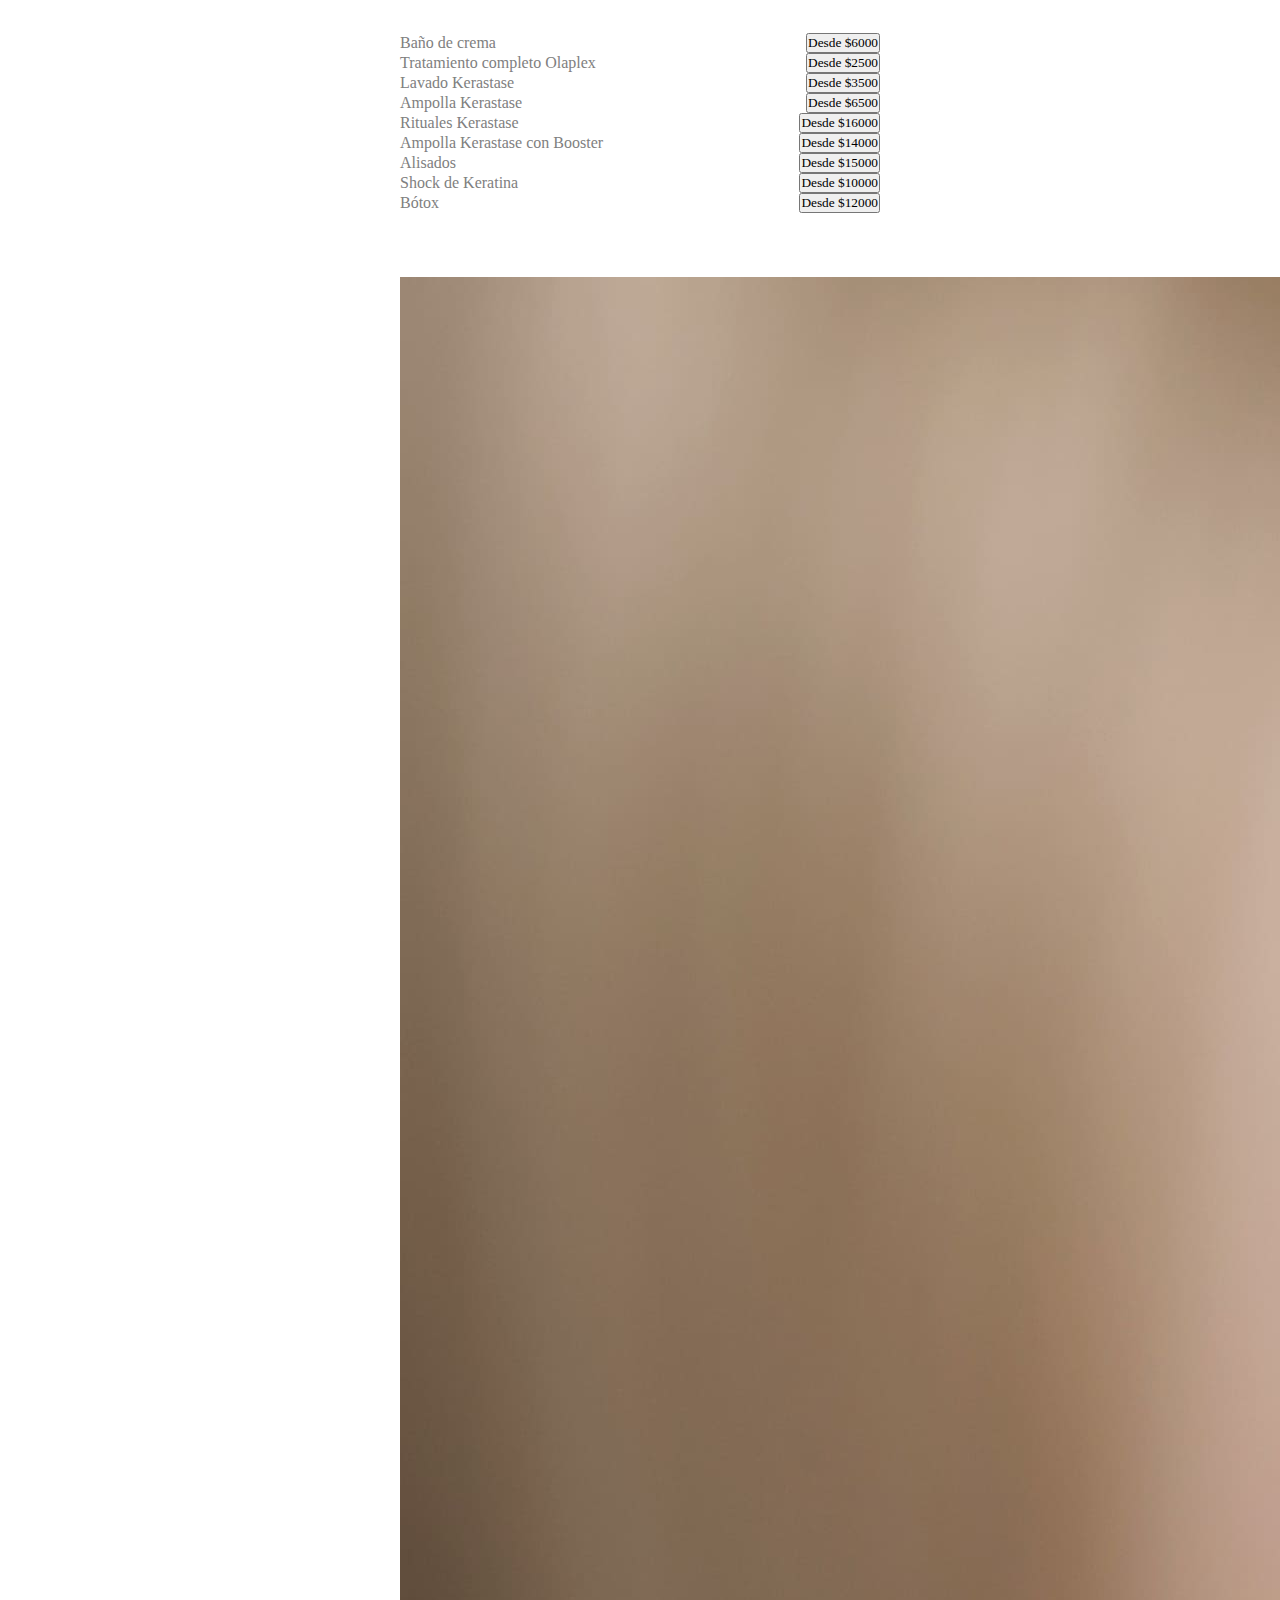
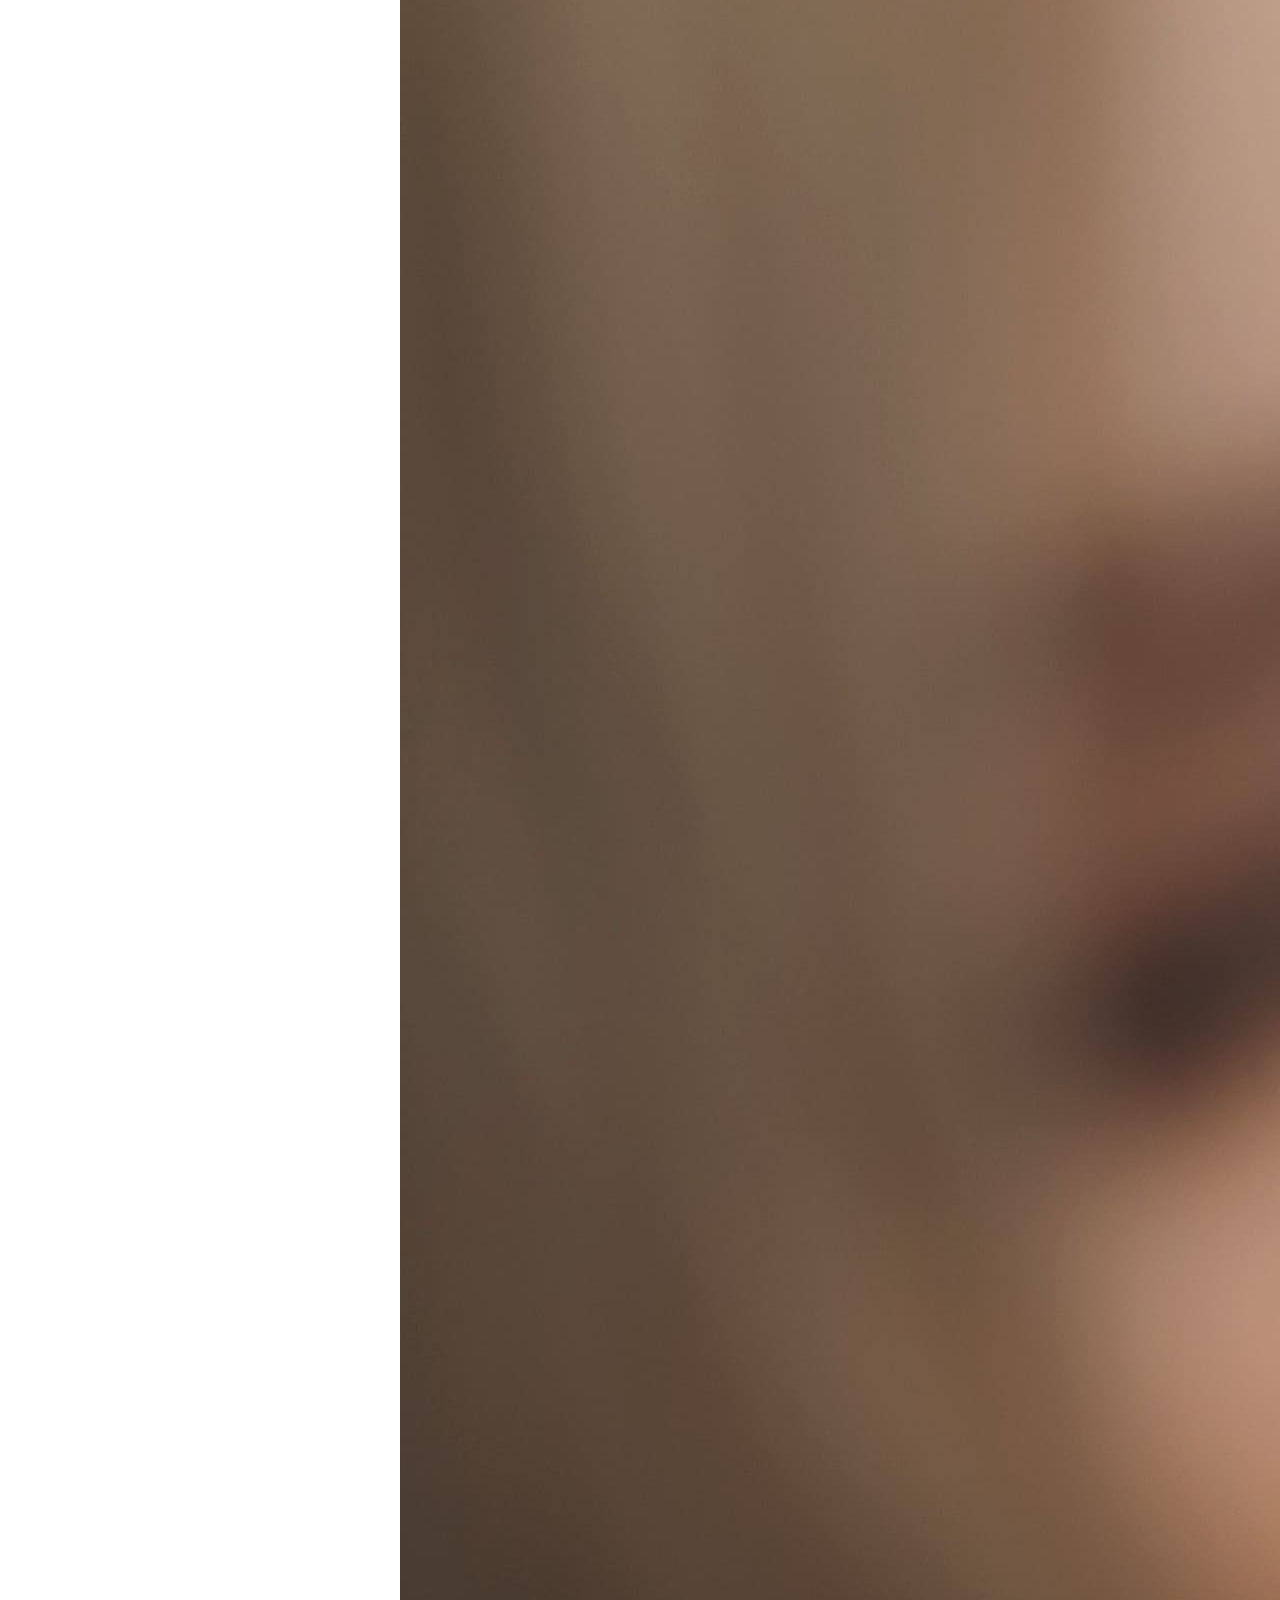
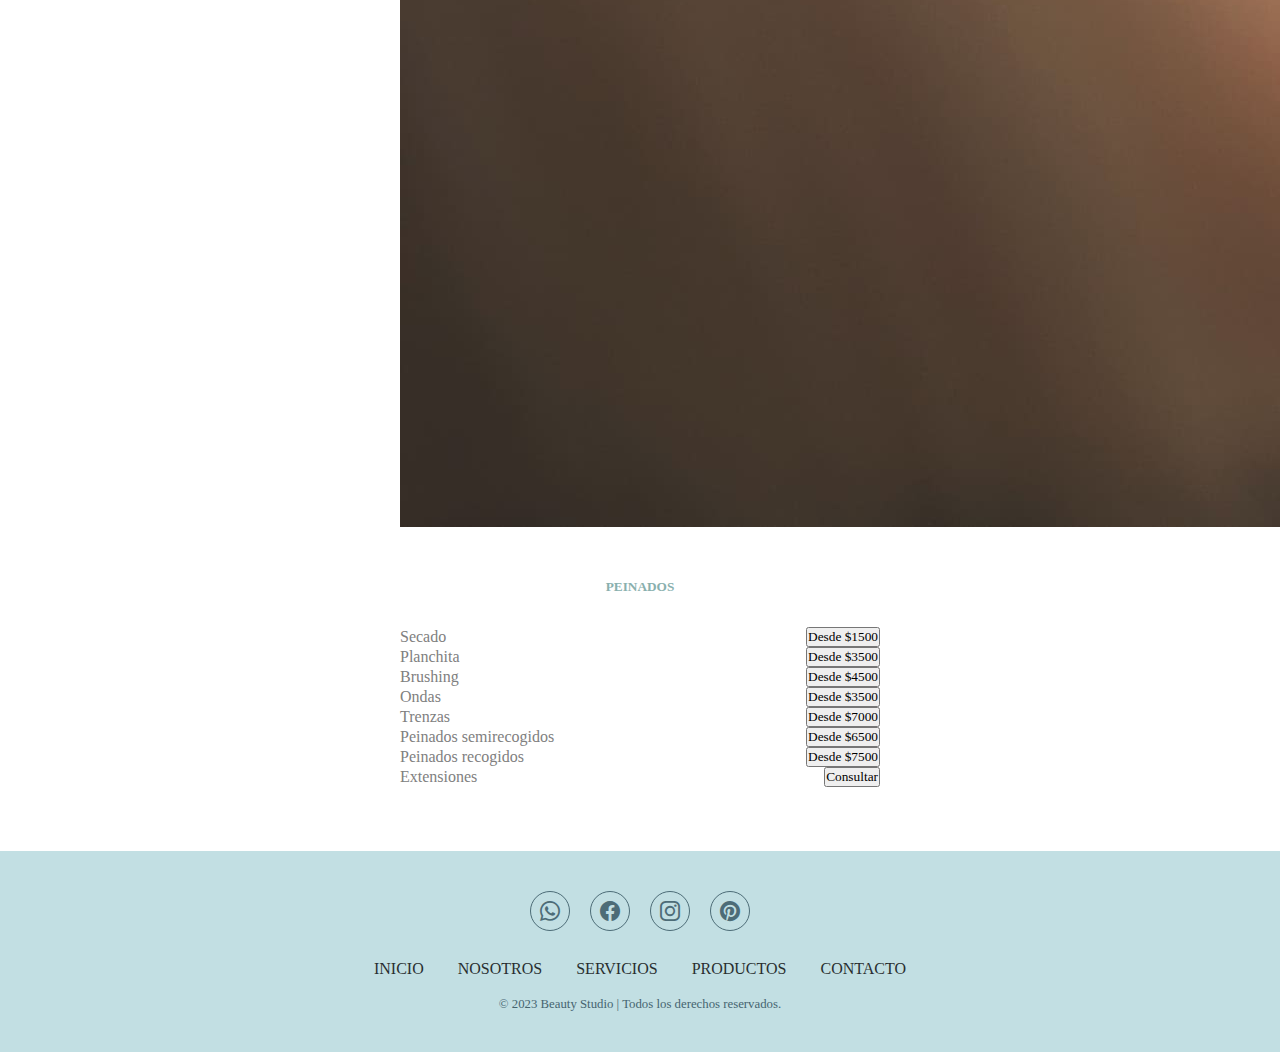
<file: pages/servicios.html>
<!DOCTYPE html>
<html lang="es">
<head>
    <meta charset="UTF-8">
    <meta http-equiv="X-UA-Compatible" content="IE=edge">
    <meta name="viewport" content="width=device-width, initial-scale=1.0">
    <meta name="description" content="En Beauty Studio brindamos una amplia gama de servicios para tu cambio de look y cuidar tu cabello">
    <meta name="keywords" content="belleza capilar, peinados, coloracion, extensiones, trenzas, decoloracion, reflejos, mechas, iluminacion, shock de keratina">
    <title>Beauty Studio - Nuestros Servicios</title>
    <!-- google fonts link -->
    <link rel="preconnect" href="https://fonts.googleapis.com">
    <link rel="preconnect" href="https://fonts.gstatic.com" crossorigin>
    <link href="https://fonts.googleapis.com/css2?family=Ysabeau:wght@200&display=swap" rel="stylesheet">
    <!-- boostrap iconos -->
    <link rel="stylesheet" href="https://cdn.jsdelivr.net/npm/bootstrap-icons@1.10.5/font/bootstrap-icons.css">
    <!-- boostrap -->
    <link href="https://cdn.jsdelivr.net/npm/bootstrap@5.3.0-alpha3/dist/css/bootstrap.min.css" rel="stylesheet" integrity="sha384-KK94CHFLLe+nY2dmCWGMq91rCGa5gtU4mk92HdvYe+M/SXH301p5ILy+dN9+nJOZ" crossorigin="anonymous">
    <!-- css main -->
    <link rel="stylesheet" href="../css/styles.css">
</head>
<body>
    <header class="header">
        <nav class="navbar navbar-expand-lg">
            <!-- le saque container fluid al div, agregar si es necesario -->
            <div class="container">
                <a class="navbar-brand" href="../index.html">
                <img src="../img/Logo-Simple_-removebg.png" alt="logobs">
                </a>
            <!-- Boton de navegación/ de la hamburguesa -->
            <button class="navbar-toggler" type="button" data-bs-toggle="collapse" data-bs-target="#navbarNav" aria-controls="navbarNav" aria-expanded="false" aria-label="Toggle navigation">
            <span class="navbar-toggler-icon"></span>
            </button>
        <!-- Elementos del menu desplegable -->
            <div class="collapse navbar-collapse" id="navbarNav">
                <ul class="navbar-nav ms-lg-auto">
                    <li class="nav-item">
                    <a class="nav-link" aria-current="page" href="nosotros.html">NOSOTROS</a>
                    </li>
                    <li class="nav-item">
                    <a class="nav-link" href="servicios.html">SERVICIOS</a>
                    </li>
                    <li class="nav-item">
                    <a class="nav-link" href="productos.html">PRODUCTOS</a>
                    </li>
                    <li class="nav-item">
                    <a class="nav-link" href="contacto.html">CONTACTO</a>
                    </li>
                </ul>
            </div>
            </div>
        </nav>
    </header>
    <main>
        <div class="cardServicios">
            <img src="../img/peluqueracoloreaelcabellodelcliente.jpg" class="card-img-top" alt="peluqueria-cultivo-colorear-cabello-cliente">
            <div class="card-body-servicios">
                <h5 class="card-titleServicios">COLORACION</h5>
            </div>
            <ul class="list-group list-group-flush">
                <li class="list-group-item" id= "card-center">Color pleno <button type="button" class="btn btn-outline-secondary btn-sm"> Desde $11000</button></li>             
                <li class="list-group-item" id= "card-center">Tono sobre tono <button type="button" class="btn btn-outline-secondary btn-sm"> Desde $10000</button></li>
                <li class="list-group-item" id= "card-center">Raíces <button type="button" class="btn btn-outline-secondary btn-sm"> Desde $10000</button></li>
                <li class="list-group-item" id= "card-center">Decoloración <button type="button" class="btn btn-outline-secondary btn-sm"> Desde $10000</button></li>
                <li class="list-group-item" id= "card-center">Baño de luz <button type="button" class="btn btn-outline-secondary btn-sm"> Desde $10000</button></li>             
                <li class="list-group-item" id= "card-center">Reflejos con gorra/papel (pelo corto)<button type="button" class="btn btn-outline-secondary btn-sm"> Desde $12000</button></li>           
                <li class="list-group-item" id= "card-center">Reflejos con gorra/papel (pelo medio) <button type="button" class="btn btn-outline-secondary btn-sm"> Desde $15000</button></li>
                <li class="list-group-item" id= "card-center">Reflejos con gorra/papel (pelo largo) <button type="button" class="btn btn-outline-secondary btn-sm"> Desde $18000</button></li>
                <li class="list-group-item" id= "card-center">Balayage (pelo corto) <button type="button" class="btn btn-outline-secondary btn-sm"> Desde $15000</button></li>
                <li class="list-group-item" id= "card-center">Balayage (pelo medio) <button type="button" class="btn btn-outline-secondary btn-sm"> Desde $20000</button></li>
                <li class="list-group-item" id= "card-center">Balayage (pelo largo)<button type="button" class="btn btn-outline-secondary btn-sm"> Desde $25000</button></li>             
                <li class="list-group-item" id= "card-center">Mechas localizadas (pelo corto) <button type="button" class="btn btn-outline-secondary btn-sm"> Desde $12000</button></li>
                <li class="list-group-item" id= "card-center">Mechas localizadas (pelo medio) <button type="button" class="btn btn-outline-secondary btn-sm"> Desde $15000</button></li>
                <li class="list-group-item" id= "card-center">Mechas localizadas (pelo largo)<button type="button" class="btn btn-outline-secondary btn-sm"> Desde $18000</button></li>
                <li class="list-group-item" id= "card-center">Iluminacion (pelo corto) <button type="button" class="btn btn-outline-secondary btn-sm"> Desde $14000</button></li>
                <li class="list-group-item" id= "card-center">Iluminacion (pelo medio) <button type="button" class="btn btn-outline-secondary btn-sm"> Desde $18000</button></li>
                <li class="list-group-item" id= "card-center">Iluminacion (pelo largo) <button type="button" class="btn btn-outline-secondary btn-sm"> Desde $22000</button></li>            
            </ul>
        </div>
        
        <div class="cardServicios">
            <img src="../img/coloristalavapeloalclienteenelfregadero.jpg" class="card-img-top" alt="hairstylist-que-lava-pelo-cliente-fregadero">
            <div class="card-body-servicios">
                <h5 class="card-titleServicios">BELLEZA CAPILAR</h5>
            </div>
            <ul class="list-group list-group-flush">
                <li class="list-group-item" id= "card-center">Baño de crema <button type="button" class="btn btn-outline-secondary btn-sm"> Desde $6000</button></li>             
                <li class="list-group-item" id= "card-center">Tratamiento completo Olaplex <button type="button" class="btn btn-outline-secondary btn-sm"> Desde $2500</button></li>
                <li class="list-group-item" id= "card-center">Lavado Kerastase<button type="button" class="btn btn-outline-secondary btn-sm"> Desde $3500</button></li> 
                <li class="list-group-item" id= "card-center">Ampolla Kerastase <button type="button" class="btn btn-outline-secondary btn-sm"> Desde $6500</button></li>
                <li class="list-group-item" id= "card-center">Rituales Kerastase <button type="button" class="btn btn-outline-secondary btn-sm"> Desde $16000</button></li>
                <li class="list-group-item" id= "card-center">Ampolla Kerastase con Booster <button type="button" class="btn btn-outline-secondary btn-sm"> Desde $14000</button></li>                                       
                <li class="list-group-item" id= "card-center">Alisados <button type="button" class="btn btn-outline-secondary btn-sm"> Desde $15000</button></li>
                <li class="list-group-item" id= "card-center">Shock de Keratina <button type="button" class="btn btn-outline-secondary btn-sm"> Desde $10000</button></li>
                <li class="list-group-item" id= "card-center">Bótox <button type="button" class="btn btn-outline-secondary btn-sm"> Desde $12000</button></li>
            </ul>
        </div>
        
        <div class="cardServicios">
            <img src="../img/peluquerapeinacabelodelcliente.jpg" class="card-img-top" alt="peinado-ajuste-pelo-cultivo-cepillo">
            <div class="card-body-servicios">
                <h5 class="card-titleServicios">PEINADOS</h5>
            </div>
            <ul class="list-group list-group-flush">
                <li class="list-group-item" id= "card-center">Secado <button type="button" class="btn btn-outline-secondary btn-sm"> Desde $1500</button></li>             
                <li class="list-group-item" id= "card-center">Planchita <button type="button" class="btn btn-outline-secondary btn-sm"> Desde $3500</button></li>
                <li class="list-group-item" id= "card-center">Brushing <button type="button" class="btn btn-outline-secondary btn-sm"> Desde $4500</button></li>
                <li class="list-group-item" id= "card-center">Ondas <button type="button" class="btn btn-outline-secondary btn-sm"> Desde $3500</button></li>
                <li class="list-group-item" id= "card-center">Trenzas <button type="button" class="btn btn-outline-secondary btn-sm"> Desde $7000</button></li>             
                <li class="list-group-item" id= "card-center">Peinados semirecogidos <button type="button" class="btn btn-outline-secondary btn-sm"> Desde $6500</button></li>           
                <li class="list-group-item" id= "card-center">Peinados recogidos <button type="button" class="btn btn-outline-secondary btn-sm"> Desde $7500</button></li>
                <li class="list-group-item" id= "card-center">Extensiones<button type="button" class="btn btn-outline-secondary btn-sm">Consultar</button></li>
            </ul>
        </div>

    </main>


    <footer id="footer">
        <div class="social">
            <a href="https://www.whatsapp.com/"aria-hidden="true"><i class="bi bi-whatsapp"></i></a>
            <a href="https://es-la.facebook.com/"aria-hidden="true"><i class="bi bi-facebook"></i></a>
            <a href="https://www.instagram.com/" aria-hidden="true"><i class="bi bi-instagram"></i></a>
            <a href="https://ar.pinterest.com/"aria-hidden="true"><i class="bi bi-pinterest"></i></i></a>
        </div>
        <div>
            <ul class="list">
                <li>
                    <a href="../index.html">INICIO</a>
                </li>
                <li>
                    <a href="./nosotros.html">NOSOTROS</a>
                </li>
                <li>
                    <a href="./servicios.html">SERVICIOS</a>
                </li>
                <li>
                    <a href="./productos.html">PRODUCTOS</a>
                </li>
                <li>
                    <a href="./contacto.html">CONTACTO</a>
                </li>
            </ul>
        </div>
        <p class="Copyright"> © 2023 Beauty Studio | Todos los derechos reservados.</p>
    </footer>
    <!-- boostrap -->
    <script src="https://cdn.jsdelivr.net/npm/bootstrap@5.3.0-alpha3/dist/js/bootstrap.bundle.min.js" integrity="sha384-ENjdO4Dr2bkBIFxQpeoTz1HIcje39Wm4jDKdf19U8gI4ddQ3GYNS7NTKfAdVQSZe" crossorigin="anonymous"></script>
</body>
</html>
</file>
<file: css/styles.css>
@charset "UTF-8";
@keyframes tracking-in-contract {
  0% {
    letter-spacing: 1em;
    opacity: 0;
  }
  40% {
    opacity: 0.6;
  }
  100% {
    letter-spacing: normal;
    opacity: 1;
  }
}
@keyframes scale-up-center {
  0% {
    transform: scale(0.5);
  }
  100% {
    transform: scale(1);
  }
}
@keyframes tracking-in-expand {
  0% {
    letter-spacing: -0.5em;
    opacity: 0;
  }
  40% {
    opacity: 0.6;
  }
  100% {
    opacity: 1;
  }
}
@keyframes tracking-in-expand {
  0% {
    letter-spacing: -0.5em;
    opacity: 0;
  }
  40% {
    opacity: 0.6;
  }
  100% {
    opacity: 1;
  }
}
* {
  margin: 0;
  padding: 0;
  box-sizing: border-box;
  font-family: "EB Garamond", serif;
}

header nav {
  background-color: #c2dfe3;
}
header nav div a img {
  width: auto;
  height: 10rem;
  margin-left: 3rem;
}
header nav div ul li {
  padding-left: 2rem;
}
header nav div ul li:hover {
  font-size: 1rem;
  font-style: bold;
}

@media screen and (max-width: 576px) {
  .nav-item .nav-link {
    text-align: center;
  }
}
@keyframes tracking-in-contract {
  0% {
    letter-spacing: 1em;
    opacity: 0;
  }
  40% {
    opacity: 0.6;
  }
  100% {
    letter-spacing: normal;
    opacity: 1;
  }
}
@keyframes scale-up-center {
  0% {
    transform: scale(0.5);
  }
  100% {
    transform: scale(1);
  }
}
@keyframes tracking-in-expand {
  0% {
    letter-spacing: -0.5em;
    opacity: 0;
  }
  40% {
    opacity: 0.6;
  }
  100% {
    opacity: 1;
  }
}
@keyframes tracking-in-expand {
  0% {
    letter-spacing: -0.5em;
    opacity: 0;
  }
  40% {
    opacity: 0.6;
  }
  100% {
    opacity: 1;
  }
}
main div h1 {
  height: 100%;
  color: #89b0ae;
  padding-top: 25px;
  text-align: center;
  animation: tracking-in-expand 3s cubic-bezier(0.215, 0.61, 0.355, 1) both;
}
main div h2 {
  font-size: 1.25rem;
  color: gray;
}
main div p button {
  text-decoration: none;
  color: #264653;
  animation: blink-1 1s both;
}
@keyframes blink-1 {
  0%, 50%, 100% {
    opacity: 1;
  }
  25%, 75% {
    opacity: 0;
  }
}

section div div img {
  width: 100%;
  height: 400px;
  margin-bottom: 4rem;
}
section div div img:hover {
  border: 3px solid #f7f7f7;
}

#footer .social {
  text-align: center;
  padding-bottom: 25px;
  color: #264653;
}

#footer .social a {
  font-size: 1.25rem;
  color: #264653;
  border: 1px solid #264653;
  width: 40px;
  height: 40px;
  line-height: 38px;
  display: inline-block;
  text-align: center;
  border-radius: 50%;
  margin: 0 8px;
  opacity: 0.75;
  transition: 0.5s;
}

#footer .social a:hover {
  opacity: 0.9;
  transform: translateY(-10px);
}

footer div ul li {
  margin-top: 0;
  padding: 0;
  list-style: none;
  font-size: 1rem;
  line-height: 1.6;
  margin: auto;
  margin-bottom: 0;
  display: inline-block;
  padding: 0 15px;
}
footer div ul li a {
  color: inherit;
  text-decoration: none;
  opacity: 0.8;
}
footer div ul li a:hover {
  opacity: 1;
}

footer {
  text-align: center;
  padding: 40px 0;
  background-color: #c2dfe3;
}
footer p {
  margin-top: 15px;
  text-align: center;
  font-size: 0.8rem;
  font-family: "EB Garamond" serif;
  color: #264653;
  opacity: 0.8;
}

@keyframes tracking-in-contract {
  0% {
    letter-spacing: 1em;
    opacity: 0;
  }
  40% {
    opacity: 0.6;
  }
  100% {
    letter-spacing: normal;
    opacity: 1;
  }
}
@keyframes scale-up-center {
  0% {
    transform: scale(0.5);
  }
  100% {
    transform: scale(1);
  }
}
@keyframes tracking-in-expand {
  0% {
    letter-spacing: -0.5em;
    opacity: 0;
  }
  40% {
    opacity: 0.6;
  }
  100% {
    opacity: 1;
  }
}
@keyframes tracking-in-expand {
  0% {
    letter-spacing: -0.5em;
    opacity: 0;
  }
  40% {
    opacity: 0.6;
  }
  100% {
    opacity: 1;
  }
}
.mainUs {
  margin-top: 6rem;
}

main div section article h2 {
  font: size 1.5rem;
  color: #89b0ae;
  margin-top: 4rem;
  margin-left: 0.5rem;
  animation: tracking-in-expand 2s cubic-bezier(0.215, 0.61, 0.355, 1) both;
}
main div section article p {
  margin-left: 0.5rem;
  color: gray;
}

.title2B {
  font-size: 1.5rem;
  color: #89b0ae;
  margin-top: 7rem;
  margin-right: 0.5rem;
  align-items: end;
  animation: tracking-in-expand 2s cubic-bezier(0.215, 0.61, 0.355, 1) both;
}

.textUsB {
  color: gray;
  margin-right: 0.5rem;
}

div section article img {
  animation: scale-in-center 0.5s cubic-bezier(0.25, 0.46, 0.45, 0.94) both;
}
@keyframes scale-in-center {
  0% {
    transform: scale(0);
    opacity: 1;
  }
  100% {
    transform: scale(1);
    opacity: 1;
  }
}

#galleryUs img {
  width: 100%;
  height: 300px;
  margin-bottom: 4rem;
  margin-top: 4rem;
}

section div div img :hover {
  border: 3px solid #f7f7f7;
}

@media screen and (max-width: 576px) {
  main div section article h2 {
    margin: 2rem;
  }
  main div section article p {
    margin-left: 2rem;
    margin-right: 2rem;
  }
}
.title2B {
  margin-left: 2rem;
  margin-right: 2rem;
}

.textUsB {
  margin-left: 2rem;
  margin-right: 2rem;
}

@media screen and (max-width: 991px) {
  main div section article h2 {
    margin-top: 0.1rem;
  }
  main div section article p {
    margin-bottom: 3rem;
  }
  .title2B {
    margin-top: 3rem;
  }
  .textUsB {
    margin-bottom: 4rem;
  }
}
@media screen and (min-width: 992px) and (max-width: 1199px) {
  .title2 {
    margin-top: 0rem;
  }
  .title2B {
    margin-top: 0.5rem;
  }
}
@media screen and (min-width: 1200px) and (max-width: 1399px) {
  .title2 {
    margin-top: 1rem;
  }
  .title2B {
    margin-top: 3rem;
  }
}
@keyframes tracking-in-contract {
  0% {
    letter-spacing: 1em;
    opacity: 0;
  }
  40% {
    opacity: 0.6;
  }
  100% {
    letter-spacing: normal;
    opacity: 1;
  }
}
@keyframes scale-up-center {
  0% {
    transform: scale(0.5);
  }
  100% {
    transform: scale(1);
  }
}
@keyframes tracking-in-expand {
  0% {
    letter-spacing: -0.5em;
    opacity: 0;
  }
  40% {
    opacity: 0.6;
  }
  100% {
    opacity: 1;
  }
}
@keyframes tracking-in-expand {
  0% {
    letter-spacing: -0.5em;
    opacity: 0;
  }
  40% {
    opacity: 0.6;
  }
  100% {
    opacity: 1;
  }
}
.cardServicios {
  margin: auto;
  margin-top: 4rem;
  margin-bottom: 4rem;
  width: 30rem;
}

.card-titleServicios {
  color: #89b0ae;
  text-align: center;
  margin-top: 3rem;
  margin-bottom: 2rem;
  animation: tracking-in-contract 2s cubic-bezier(0.215, 0.61, 0.355, 1) both;
}

.list-group-item {
  color: gray;
}

#card-center {
  display: flex;
  justify-content: space-between;
  align-items: center;
}

.cardServicios img {
  animation: scale-up-center 1s cubic-bezier(0.39, 0.575, 0.565, 1) both;
}

@media screen and (max-width: 480px) {
  .cardServicios {
    margin: 2rem auto;
    width: 20rem;
  }
}
@keyframes tracking-in-contract {
  0% {
    letter-spacing: 1em;
    opacity: 0;
  }
  40% {
    opacity: 0.6;
  }
  100% {
    letter-spacing: normal;
    opacity: 1;
  }
}
@keyframes scale-up-center {
  0% {
    transform: scale(0.5);
  }
  100% {
    transform: scale(1);
  }
}
@keyframes tracking-in-expand {
  0% {
    letter-spacing: -0.5em;
    opacity: 0;
  }
  40% {
    opacity: 0.6;
  }
  100% {
    opacity: 1;
  }
}
@keyframes tracking-in-expand {
  0% {
    letter-spacing: -0.5em;
    opacity: 0;
  }
  40% {
    opacity: 0.6;
  }
  100% {
    opacity: 1;
  }
}
.titleProductos {
  margin-top: 4rem;
  margin-left: 7.5rem;
  font-size: 2rem;
  color: #89b0ae;
  animation: tracking-in-expand 2s cubic-bezier(0.215, 0.61, 0.355, 1) both;
}

.textProductos {
  margin-top: 1rem;
  margin-left: 7.5rem;
  margin-right: 6rem;
  margin-bottom: 2rem;
  color: gray;
}

.card-title {
  font-size: 1rem;
  color: #89b0ae;
  text-align: center;
}

.card-text {
  color: gray;
  font-size: 0.9rem;
}

.card {
  width: 18rem;
  height: auto;
  margin-bottom: 2rem;
}

.center {
  display: flex;
  justify-content: center;
  align-items: center;
  color: #264653;
}

.price {
  text-align: center;
  justify-content: center;
}

/* estilos aside nav */
ul {
  list-style-type: none;
}

a {
  text-decoration: none;
}

.wrapper {
  display: grid;
  grid-template-columns: 1fr 4fr;
  background-color: #fff;
}

#aside-shop {
  padding: 3rem;
  padding-left: 1rem;
  position: sticky;
  top: 0;
  height: 100vh;
  display: flex;
  flex-direction: column;
  justify-content: space-between;
}

.header-aside-shop {
  margin-top: 4.5rem;
  margin-left: 2.5rem;
}

.menu {
  margin-top: 1rem;
  display: flex;
  flex-direction: column;
  gap: 1rem;
}

.boton-menu {
  background-color: transparent;
  border: 0;
  color: #62929e;
  cursor: pointer;
  display: flex;
  align-items: center;
  padding: 0.2rem;
  font-size: 1rem;
}

/* Estilos para el botón activo */
.boton-menu.active {
  color: #264653;
}

/* Hover para resaltar los botones */
.boton-menu:hover {
  background-color: #89b0ae;
  color: #fff;
}

/* clase para sacarle estilos a los links */
.unstyled-link {
  color: #62929e;
  font-size: inherit;
  text-decoration: none;
}

/* button */
.producto-agregar {
  font-size: 0.8rem;
  border: 0;
  background-color: #89b0ae;
  color: #fff;
  padding: 0.4rem;
  text-transform: uppercase;
  border-radius: 0.7rem;
  cursor: pointer;
  border: 2px solid;
  transition: background-color 0.2s, color 0.2s;
}

.producto-agregar:hover {
  background-color: #62929e;
  color: #f7f7f7;
}

/* Estilos de las cards, que le sumo ya que no aplica la clase row de boostrap */
.contenedor-productos {
  margin-top: 4rem;
  display: flex;
  flex-wrap: wrap;
  justify-content: center;
  gap: 20px;
}

.card {
  width: 100%;
}

@media screen and (max-width: 675px) {
  .contenedor-productos {
    grid-template-columns: 1fr 1fr;
  }
}
@keyframes tracking-in-contract {
  0% {
    letter-spacing: 1em;
    opacity: 0;
  }
  40% {
    opacity: 0.6;
  }
  100% {
    letter-spacing: normal;
    opacity: 1;
  }
}
@keyframes scale-up-center {
  0% {
    transform: scale(0.5);
  }
  100% {
    transform: scale(1);
  }
}
@keyframes tracking-in-expand {
  0% {
    letter-spacing: -0.5em;
    opacity: 0;
  }
  40% {
    opacity: 0.6;
  }
  100% {
    opacity: 1;
  }
}
@keyframes tracking-in-expand {
  0% {
    letter-spacing: -0.5em;
    opacity: 0;
  }
  40% {
    opacity: 0.6;
  }
  100% {
    opacity: 1;
  }
}
.contactUs {
  position: relative;
  width: 100%;
  padding: 40px 100px;
}

.contactUs .title {
  display: flex;
  justify-content: center;
  align-items: center;
  font-size: 2rem;
}

.contactUs .title h2 {
  color: #89b0ae;
  font-size: 2rem;
  animation: tracking-in-expand 2s cubic-bezier(0.215, 0.61, 0.355, 1) both;
}

.titleform {
  font-size: 1.25rem;
  color: #264653;
  margin-left: 1rem;
}

.form {
  grid-area: form;
}

.info {
  grid-area: info;
}

.map {
  grid-area: map;
}

.contact {
  padding: 40px;
  background-color: #c2dfe3;
  border-radius: 12px;
}

.box {
  position: relative;
  display: grid;
  grid-template-columns: 2fr 1fr;
  grid-template-rows: 5fr 4fr;
  grid-template-areas: "form info" "form map";
  grid-gap: 20px;
  margin-top: 20px;
}

/* Form */
.formBox {
  position: relative;
  width: 100%;
}

.formBox .row50 {
  display: flex;
  gap: 20px;
}

.inputBox {
  display: flex;
  flex-direction: column;
  margin-bottom: 10px;
  width: 50%;
}

.formBox .row100 .inputBox {
  width: 100%;
}

.inputBox label {
  color: #264653;
  margin-top: 10px;
  margin-bottom: 5px;
  margin-left: 0.8rem;
  font-weight: 400;
}

.inputBox input {
  padding: 10px;
  font-size: 1rem;
  border: 1px solid #c2dfe3;
  border-radius: 10px;
  outline: none;
}

.inputBox textarea {
  padding: 10px;
  font-size: 1.25rem;
  outline: none;
  border: 1px solid #c2dfe3;
  border-radius: 10px;
  resize: none;
  min-height: 390px;
  margin-bottom: 10px;
}

.inputBox input[type=submit] {
  background: #f7f7f7;
  color: #264653;
  border: none;
  font-size: 1rem;
  max-width: 120px;
  font-weight: 500;
  cursor: pointer;
  padding: 14px 15px;
}

.inputBox ::placeholder {
  color: #9db4c0;
}

/* info */
.info {
  background: #62929e;
}

.info h3 {
  color: #f7f7f7;
  font-size: 1.25rem;
  margin: 20px;
}

.info .infoBox div {
  display: flex;
  align-items: center;
  margin-bottom: 10px;
}

.info .infoBox div span {
  min-width: 40px;
  height: 40px;
  color: gray;
  background: #f7f7f7;
  display: flex;
  justify-content: center;
  align-items: center;
  font-size: 1.5rem;
  border-radius: 50%;
  margin-right: 15px;
}

.info .infoBox div p {
  color: #f7f7f7;
  font-size: 1rem;
}

.info .infoBox div a {
  color: #f7f7f7;
  text-decoration: none;
  font-size: 1rem;
}

.sci {
  margin-top: 40px;
  display: flex;
  justify-content: center;
}

.sci li {
  list-style: none;
  margin-right: 15px;
}

.sci li a {
  color: #f7f7f7;
  font-size: 2rem;
}

.sci li a:hover {
  color: #9db4c0;
}

.map {
  padding: 0;
}

.map iframe {
  width: 100%;
  height: 100%;
  border-radius: 12px;
}

/* Responsive Design */
@media (max-width: 1023px) {
  .contactUs {
    padding: 20px;
  }
  .box {
    grid-template-columns: 1fr;
    grid-template-rows: auto;
    grid-template-areas: "form" "info" "map";
  }
  .map {
    min-height: 300px;
  }
  .formBox .row50 {
    display: flex;
    gap: 0;
    flex-direction: column;
  }
  .inputBox {
    display: flex;
    flex-direction: column;
    margin-bottom: 10px;
  }
  .inputBox {
    width: 100%;
  }
  .contact {
    padding: 30px;
  }
  .map {
    min-height: 300px;
    padding: 0;
  }
}
@media screen and (min-width: 1024px) and (max-width: 1192px) {
  .contactUs {
    padding-left: 5rem;
    padding-right: 7rem;
  }
}
/* Estilos Swal */
.custom-swal-popup {
  background-color: #f8f8f8;
  border-radius: 8px;
}

/*título Swal */
.custom-swal-title {
  color: #264653;
  font-size: 1.5rem;
}

.custom-swal-confirm-button {
  background-color: #62929e !important;
  color: white;
  border-radius: 4px;
  padding: 10px 20px;
  font-size: 16px;
  cursor: pointer;
}

@keyframes tracking-in-contract {
  0% {
    letter-spacing: 1em;
    opacity: 0;
  }
  40% {
    opacity: 0.6;
  }
  100% {
    letter-spacing: normal;
    opacity: 1;
  }
}
@keyframes scale-up-center {
  0% {
    transform: scale(0.5);
  }
  100% {
    transform: scale(1);
  }
}
@keyframes tracking-in-expand {
  0% {
    letter-spacing: -0.5em;
    opacity: 0;
  }
  40% {
    opacity: 0.6;
  }
  100% {
    opacity: 1;
  }
}
@keyframes tracking-in-expand {
  0% {
    letter-spacing: -0.5em;
    opacity: 0;
  }
  40% {
    opacity: 0.6;
  }
  100% {
    opacity: 1;
  }
}
.wrapper {
  margin-right: 1rem;
}

.title-aside-carrito {
  color: #89b0ae;
  font-size: 1rem;
  font-weight: bolder;
  margin-top: 3.5rem;
  margin-left: 2rem;
}

.titulo-carrito {
  margin-top: 3.5rem;
  margin-left: 5rem;
  font-size: 1.5rem;
  color: #89b0ae;
  animation: tracking-in-expand 2s cubic-bezier(0.215, 0.61, 0.355, 1) both;
}

.contenedor-carrito {
  display: flex;
  flex-direction: column;
  gap: 1.5rem;
}

.carrito-vacio {
  display: none;
  margin-left: 5rem;
  color: gray;
}

.carrito-productos {
  display: flex;
  flex-direction: column;
  gap: 1rem;
}

.carrito-producto {
  display: flex;
  justify-content: space-between;
  align-items: center;
  background-color: #f7f7f7;
  color: #264653;
  padding: 0.5rem;
  padding-right: 1.5rem;
  border-radius: 1rem;
}

.carrito-producto-titulo {
  width: 175px;
}

.carrito-producto-titulo2 {
  font-size: 1rem;
  font-weight: bold;
}

.carrito-producto-imagen {
  width: 4rem;
}

.carrito-producto small {
  font-size: 0.75rem;
  color: #264653;
}

.carrito-producto-eliminar {
  border: 0;
  background-color: transparent;
  color: black;
  cursor: pointer;
}

.carrito-operaciones {
  display: flex;
  justify-content: space-between;
}

.carrito-operaciones-vaciar {
  border: 0;
  background-color: #f7f7f7;
  padding: 1rem;
  border-radius: 1rem;
  color: #264653;
  cursor: pointer;
  font-size: 0.85rem;
}

.carrito-operaciones-right {
  display: flex;
}

.carrito-operaciones-total {
  display: flex;
  align-items: baseline;
  padding: 1rem;
  color: #264653;
  text-transform: uppercase;
  font-weight: bold;
  gap: 1rem;
}

#carrito-operaciones-comprar,
.btn-confirmar-compra {
  border: 0;
  background-color: #62929e;
  padding: 1rem;
  border-radius: 1rem;
  color: white;
  text-transform: uppercase;
  cursor: pointer;
  margin-bottom: 16px;
}

.disabled {
  display: none;
}

/* sumar restar */
.carrito-producto-cantidad {
  display: flex;
  align-items: center;
}

.carrito-cantidad-modificar {
  margin: 0.2rem;
  padding: 0.2rem 0.5rem;
  border: 1.5px solid black;
  font-weight: bold;
  color: #264653;
  cursor: pointer;
}

.carrito-cantidad {
  margin: 0 0.5rem;
  font-size: 1rem;
}

/* envio  */
.container-envio {
  margin-top: 2rem;
  margin-left: 19rem;
}

.titulo-envio {
  font-size: 1rem;
  text-transform: uppercase;
  font-weight: bold;
  color: #62929e;
}

.form-check {
  border: 1px solid #c2dfe3;
  width: 30rem;
  height: 4rem;
  margin-top: 1rem;
  color: gray;
  cursor: pointer;
  padding-left: 3.1rem;
  display: flex;
  align-items: center;
}

.form-check-input {
  margin-left: 1rem;
}

.form-check-label {
  margin-left: 1.5rem;
}

label .form-check-label {
  align-content: center;
  justify-content: baseline;
}

/*radio cuando no está seleccionado */
.form-check-input[type=radio]:not(:checked) {
  background-color: #f7f7f7;
}

/*radio cuando está seleccionado */
.form-check-input[type=radio]:checked {
  background-color: #89b0ae;
  border-color: #89b0ae;
}

.container-comprar {
  margin: 3rem 0 3rem 63rem;
}

/* Formulario compra */
/* #hidden {
    display: none;
  } */
.title-form {
  font-size: 1rem;
  text-transform: uppercase;
  font-weight: bold;
  color: #62929e;
  margin-left: 19rem;
  margin-top: 2rem;
  text-decoration: underline;
}

.form-label {
  color: #264653;
  font-weight: bold;
  margin-left: 19rem;
}

.form-control, .form-select, .form-aviso {
  margin-left: 19rem;
}

#formulario-compra {
  width: 62.5rem;
  margin-top: 3rem;
}

.btn-confirmar-compra {
  margin-left: 43rem;
  margin-bottom: 3rem;
}

.form-aviso {
  margin-top: 3rem;
  margin-bottom: 2rem;
  color: #62929e;
  border: 5px solid #62929e;
  border-radius: 15px;
  padding: 2rem 1rem;
  width: 62.5rem;
  font-weight: bolder;
  font-size: 1rem;
  text-transform: uppercase;
}

.disabled {
  display: none;
}

.custom-swal-title {
  color: #89b0ae;
}

.custom-swal-text {
  color: grey;
  font-size: 0.5rem;
}

/*# sourceMappingURL=styles.css.map */
</file>
